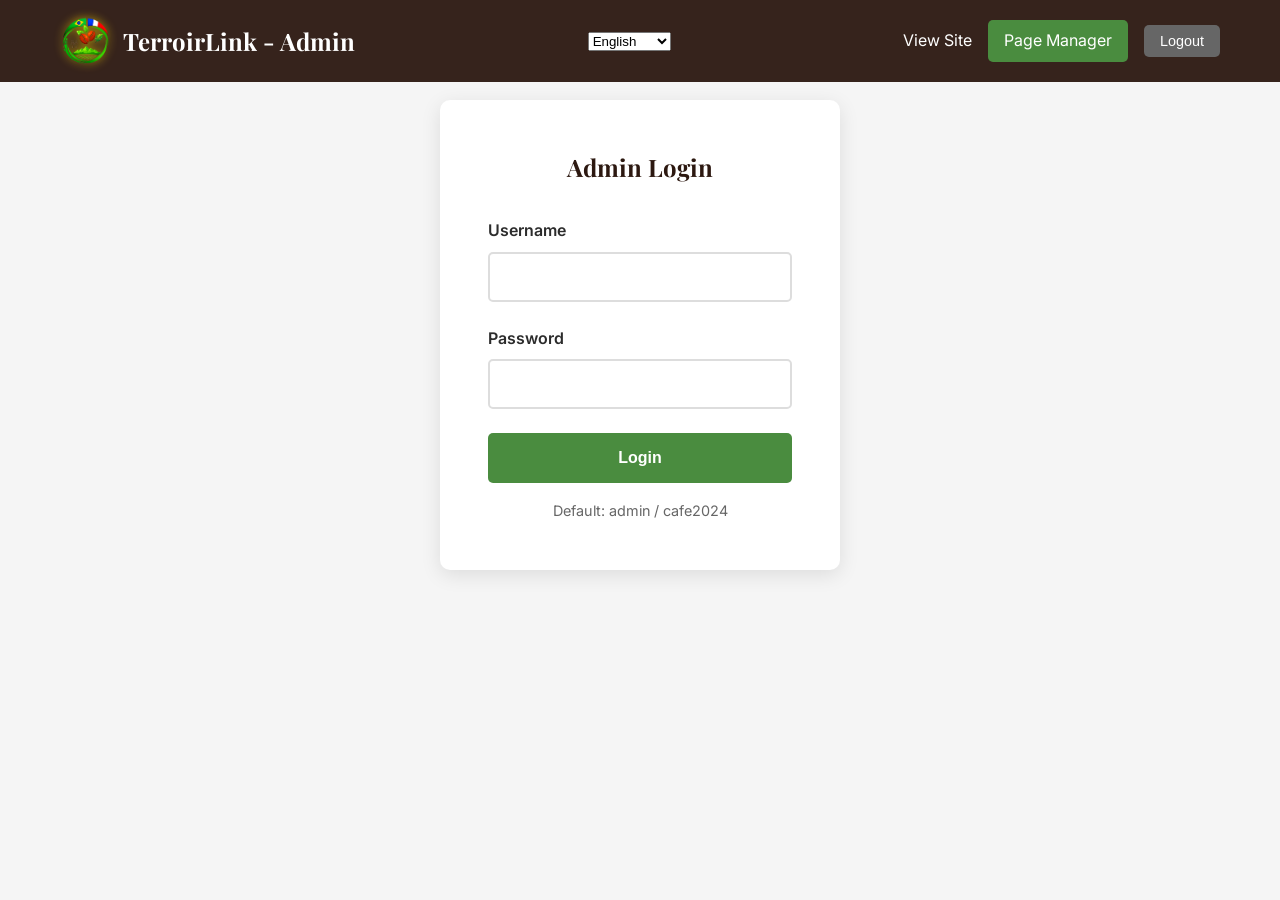
<file: admin-fr.html>
<!DOCTYPE html>
<html lang="fr">
<head>
    <meta charset="UTF-8">
    <meta name="viewport" content="width=device-width, initial-scale=1.0">
    <title>Panneau d'Administration - TerroirLink</title>
    <link rel="stylesheet" href="styles.css">
    <link rel="preconnect" href="https://fonts.googleapis.com">
    <link rel="preconnect" href="https://fonts.gstatic.com" crossorigin>
    <link href="https://fonts.googleapis.com/css2?family=Playfair+Display:wght@400;700&family=Inter:wght@300;400;500;600&display=swap" rel="stylesheet">
    <style>
        .admin-container {
            max-width: 1200px;
            margin: 0 auto;
            padding: 100px 20px 50px;
        }
        
        .admin-header {
            text-align: center;
            margin-bottom: 3rem;
        }
        
        .admin-header h1 {
            font-family: 'Playfair Display', serif;
            color: var(--coffee-dark);
            font-size: 2.5rem;
            margin-bottom: 1rem;
        }
        
        .admin-tabs {
            display: flex;
            gap: 1rem;
            margin-bottom: 2rem;
            border-bottom: 2px solid #ddd;
            flex-wrap: wrap;
        }
        
        .tab-btn {
            padding: 1rem 2rem;
            background: none;
            border: none;
            font-size: 1rem;
            font-weight: 600;
            color: var(--text-light);
            cursor: pointer;
            border-bottom: 3px solid transparent;
            transition: all 0.3s ease;
        }
        
        .tab-btn.active {
            color: var(--coffee-dark);
            border-bottom-color: var(--green-medium);
        }
        
        .tab-content {
            display: none;
            animation: fadeIn 0.5s ease;
        }
        
        .tab-content.active {
            display: block;
        }
        
        .admin-card {
            background: var(--white);
            padding: 2rem;
            border-radius: 10px;
            box-shadow: 0 5px 20px rgba(0,0,0,0.1);
            margin-bottom: 2rem;
        }
        
        .admin-card h3 {
            color: var(--coffee-dark);
            margin-bottom: 1.5rem;
            font-size: 1.5rem;
        }
        
        .form-group {
            margin-bottom: 1.5rem;
        }
        
        .form-group label {
            display: block;
            margin-bottom: 0.5rem;
            font-weight: 600;
            color: var(--text-dark);
        }
        
        .form-group input,
        .form-group textarea,
        .form-group select {
            width: 100%;
            padding: 0.8rem;
            border: 2px solid #ddd;
            border-radius: 5px;
            font-family: 'Inter', sans-serif;
            font-size: 1rem;
            transition: border-color 0.3s ease;
        }
        
        .form-group input:focus,
        .form-group textarea:focus,
        .form-group select:focus {
            outline: none;
            border-color: var(--green-medium);
        }
        
        .form-group textarea {
            min-height: 150px;
            resize: vertical;
        }
        
        .btn-primary {
            padding: 1rem 2rem;
            background: var(--green-medium);
            color: var(--white);
            border: none;
            border-radius: 5px;
            font-size: 1rem;
            font-weight: 600;
            cursor: pointer;
            transition: all 0.3s ease;
        }
        
        .btn-primary:hover {
            background: var(--green-dark);
            transform: translateY(-2px);
            box-shadow: 0 5px 15px rgba(0,0,0,0.2);
        }
        
        .btn-secondary {
            padding: 0.5rem 1rem;
            background: var(--text-light);
            color: var(--white);
            border: none;
            border-radius: 5px;
            font-size: 0.9rem;
            cursor: pointer;
            transition: all 0.3s ease;
        }
        
        .btn-danger {
            padding: 0.5rem 1rem;
            background: #dc3545;
            color: var(--white);
            border: none;
            border-radius: 5px;
            font-size: 0.9rem;
            cursor: pointer;
            transition: all 0.3s ease;
        }
        
        .btn-danger:hover {
            background: #c82333;
        }
        
        .menu-list,
        .news-list,
        .video-list {
            margin-top: 2rem;
        }
        
        .menu-item,
        .news-item,
        .video-item {
            background: var(--cream);
            padding: 1rem;
            border-radius: 5px;
            margin-bottom: 1rem;
            display: flex;
            justify-content: space-between;
            align-items: center;
            flex-wrap: wrap;
            gap: 1rem;
        }
        
        .menu-item-info,
        .news-item-info,
        .video-item-info {
            flex: 1;
        }
        
        .menu-item-actions,
        .news-item-actions,
        .video-item-actions {
            display: flex;
            gap: 0.5rem;
        }
        
        .login-container {
            max-width: 400px;
            margin: 100px auto;
            background: var(--white);
            padding: 3rem;
            border-radius: 10px;
            box-shadow: 0 5px 20px rgba(0,0,0,0.1);
        }
        
        .login-container h2 {
            text-align: center;
            color: var(--coffee-dark);
            margin-bottom: 2rem;
        }
        
        .success-message {
            background: #d4edda;
            color: #155724;
            padding: 1rem;
            border-radius: 5px;
            margin-bottom: 1rem;
            display: none;
        }
        
        .success-message.show {
            display: block;
            animation: fadeIn 0.5s ease;
        }
        
        @keyframes fadeIn {
            from { opacity: 0; }
            to { opacity: 1; }
        }
    </style>
</head>
<body>
    <!-- Navigation -->
    <nav class="navbar">
        <div class="nav-container">
            <div class="nav-logo">
                <img src="images/logo_final_colorful.png" alt="TerroirLink" class="logo-img logo-emphasis">
                <span>TerroirLink - Admin</span>
            </div>
            <div class="nav-language-switcher">
                <select id="language-select-admin" onchange="changeLanguageAdmin(this.value)">
                    <option value="en">English</option>
                    <option value="fr">Français</option>
                    <option value="pt">Português</option>
                </select>
            </div>
            <div style="display: flex; gap: 1rem; align-items: center;">
                <a href="index.html" style="color: var(--white); text-decoration: none;">View Site</a>
                <a href="page-manager.html" style="color: var(--white); text-decoration: none; background: var(--green-medium); padding: 0.5rem 1rem; border-radius: 5px;">Page Manager</a>
                <button class="btn-secondary" onclick="logout()" style="color: white;">Logout</button>
            </div>
        </div>
    </nav>

    <div class="admin-container" id="admin-content" style="display: none;">
            <div class="admin-header">
                <h1>Panneau d'Administration</h1>
                <p>Gérez le contenu de votre site web</p>
            </div>

        <div class="success-message" id="success-message"></div>

            <!-- Tabs -->
            <div class="admin-tabs">
                <button class="tab-btn active" onclick="switchTab('menus')">Menus</button>
                <button class="tab-btn" onclick="switchTab('news')">Actualités</button>
                <button class="tab-btn" onclick="switchTab('videos')">Vidéos</button>
                <button class="tab-btn" onclick="switchTab('images')">Images</button>
                <button class="tab-btn" onclick="switchTab('settings')">Paramètres</button>
            </div>

            <!-- Menus Tab -->
            <div id="menus-tab" class="tab-content active">
                <div class="admin-card">
                    <h3>Ajouter un Élément de Menu</h3>
                    <form id="menu-form">
                        <div class="form-group">
                            <label>Nom du Menu</label>
                            <input type="text" id="menu-name" required>
                        </div>
                        <div class="form-group">
                            <label>Lien (ex: #about)</label>
                            <input type="text" id="menu-link" required>
                        </div>
                        <div class="form-group">
                            <label>Ordre</label>
                            <input type="number" id="menu-order" value="0" min="0">
                        </div>
                        <button type="submit" class="btn-primary">Ajouter un Élément de Menu</button>
                    </form>
                </div>

                <div class="admin-card">
                    <h3>Menus Actuels</h3>
                    <div class="menu-list" id="menu-list">
                        <!-- Menu items will be loaded here -->
                    </div>
                </div>
            </div>

            <!-- News Tab -->
            <div id="news-tab" class="tab-content">
                <div class="admin-card">
                    <h3>Ajouter un Article d'Actualité</h3>
                    <form id="admin-news-form">
                        <div class="form-group">
                            <label>Titre</label>
                            <input type="text" id="admin-news-title" required>
                        </div>
                        <div class="form-group">
                            <label>Date</label>
                            <input type="date" id="admin-news-date" required>
                        </div>
                        <div class="form-group">
                            <label>Contenu</label>
                            <textarea id="admin-news-content" rows="5" required></textarea>
                        </div>
                        <button type="submit" class="btn-primary">Publier l'Actualité</button>
                    </form>
                </div>

                <div class="admin-card">
                    <h3>Actualités Publiées</h3>
                    <div class="news-list" id="admin-news-list">
                        <!-- News items will be loaded here -->
                    </div>
                </div>
            </div>

            <!-- Videos Tab -->
            <div id="videos-tab" class="tab-content">
                <div class="admin-card">
                    <h3>Ajouter une Vidéo</h3>
                    <form id="admin-video-form">
                        <div class="form-group">
                            <label>Titre</label>
                            <input type="text" id="admin-video-title" required>
                        </div>
                        <div class="form-group">
                            <label>URL Vidéo (YouTube, Vimeo, etc.)</label>
                            <input type="url" id="admin-video-url" required>
                        </div>
                        <div class="form-group">
                            <label>Description</label>
                            <textarea id="admin-video-desc" rows="3"></textarea>
                        </div>
                        <button type="submit" class="btn-primary">Ajouter une Vidéo</button>
                    </form>
                </div>

                <div class="admin-card">
                    <h3>Vidéos Ajoutées</h3>
                    <div class="video-list" id="admin-video-list">
                        <!-- Video items will be loaded here -->
                    </div>
                </div>
            </div>

        <!-- Images Tab -->
        <div id="images-tab" class="tab-content">
            <div class="admin-card">
                <h3>Upload Image</h3>
                <form id="image-form">
                    <div class="form-group">
                        <label>Image Name</label>
                        <input type="text" id="image-name" placeholder="e.g., hero-bg, team-photo" required>
                    </div>
                    <div class="form-group">
                        <label>Image File</label>
                        <input type="file" id="image-file" accept="image/*" required>
                    </div>
                    <div class="form-group">
                        <label>Category</label>
                        <select id="image-category">
                            <option value="logos">Logos</option>
                            <option value="banners">Banners</option>
                            <option value="team">Team Photos</option>
                            <option value="research">Research Images</option>
                            <option value="other">Other</option>
                        </select>
                    </div>
                    <button type="submit" class="btn-primary">Upload Image</button>
                </form>
                <p style="margin-top: 1rem; color: var(--text-light); font-size: 0.9rem;">
                    Note: For static hosting, save images to the /images folder manually or use Base64 encoding.
                </p>
            </div>

            <div class="admin-card">
                <h3>Image Gallery</h3>
                <div class="video-list" id="image-gallery">
                    <p>Images will be displayed here. Upload to /images folder and refresh.</p>
                </div>
            </div>
        </div>

        <!-- Settings Tab -->
        <div id="settings-tab" class="tab-content">
            <div class="admin-card">
                <h3>Site Settings</h3>
                <form id="settings-form">
                    <div class="form-group">
                        <label>Site Title</label>
                        <input type="text" id="setting-title" value="TerroirLink">
                    </div>
                    <div class="form-group">
                        <label>Subtitle</label>
                        <input type="text" id="setting-subtitle" value="Specialty Coffee, Sustainability & Innovation">
                    </div>
                    <div class="form-group">
                        <label>Contact Email</label>
                        <input type="email" id="setting-email" value="gustavo.bastos@ufv.br">
                    </div>
                    <div class="form-group">
                        <label>Footer Text</label>
                        <input type="text" id="setting-footer" value="Building sustainable coffee value chains through innovation and collaboration">
                    </div>
                    <button type="submit" class="btn-primary">Save Settings</button>
                </form>
            </div>

            <div class="admin-card">
                <h3>Change Password</h3>
                <form id="password-form">
                    <div class="form-group">
                        <label>Current Password</label>
                        <input type="password" id="current-password">
                    </div>
                    <div class="form-group">
                        <label>New Password</label>
                        <input type="password" id="new-password">
                    </div>
                    <div class="form-group">
                        <label>Confirm New Password</label>
                        <input type="password" id="confirm-password">
                    </div>
                    <button type="submit" class="btn-primary">Change Password</button>
                </form>
            </div>
        </div>
    </div>

    <!-- Login Form -->
    <div class="login-container" id="login-container">
        <h2>Admin Login</h2>
        <form id="login-form">
            <div class="form-group">
                <label>Username</label>
                <input type="text" id="username" required>
            </div>
            <div class="form-group">
                <label>Password</label>
                <input type="password" id="password" required>
            </div>
            <button type="submit" class="btn-primary" style="width: 100%;">Login</button>
        </form>
        <p style="text-align: center; margin-top: 1rem; color: var(--text-light); font-size: 0.9rem;">
            Default: admin / cafe2024
        </p>
    </div>

    <script>
        // Login functionality
        const DEFAULT_USER = 'admin';
        const DEFAULT_PASS = 'cafe2024';

        // Check if already logged in
        if (localStorage.getItem('cafe-mrm-admin-logged-in') === 'true') {
            showAdminPanel();
        }

        document.getElementById('login-form').addEventListener('submit', function(e) {
            e.preventDefault();
            const username = document.getElementById('username').value;
            const password = document.getElementById('password').value;

            if (username === DEFAULT_USER && password === DEFAULT_PASS) {
                localStorage.setItem('cafe-mrm-admin-logged-in', 'true');
                showAdminPanel();
                showMessage('Login successful!');
            } else {
                alert('Invalid credentials. Try admin / cafe2024');
            }
        });

        function logout() {
            localStorage.removeItem('cafe-mrm-admin-logged-in');
            document.getElementById('login-container').style.display = 'block';
            document.getElementById('admin-content').style.display = 'none';
            showMessage('Logged out successfully!');
        }

        function showAdminPanel() {
            document.getElementById('login-container').style.display = 'none';
            document.getElementById('admin-content').style.display = 'block';
            loadAllData();
        }

        // Tab switching
        function switchTab(tabName) {
            // Update buttons
            document.querySelectorAll('.tab-btn').forEach(function(btn) {
                btn.classList.remove('active');
            });
            event.target.classList.add('active');

            // Update content
            document.querySelectorAll('.tab-content').forEach(function(content) {
                content.classList.remove('active');
            });
            document.getElementById(tabName + '-tab').classList.add('active');
        }

        // Menu management
        document.getElementById('menu-form').addEventListener('submit', function(e) {
            e.preventDefault();
            
            const menuItem = {
                name: document.getElementById('menu-name').value,
                link: document.getElementById('menu-link').value,
                order: parseInt(document.getElementById('menu-order').value)
            };

            saveMenuItem(menuItem);
            addMenuItemToPage(menuItem);
            this.reset();
            showMessage('Menu item added successfully!');
        });

        // News management
        document.getElementById('admin-news-form').addEventListener('submit', function(e) {
            e.preventDefault();
            
            const newsItem = {
                title: document.getElementById('admin-news-title').value,
                date: formatDate(document.getElementById('admin-news-date').value),
                content: document.getElementById('admin-news-content').value,
                fulldate: document.getElementById('admin-news-date').value
            };

            saveNews(newsItem);
            addAdminNewsItem(newsItem);
            this.reset();
            showMessage('News article published successfully!');
        });

        // Video management
        document.getElementById('admin-video-form').addEventListener('submit', function(e) {
            e.preventDefault();
            
            const videoItem = {
                title: document.getElementById('admin-video-title').value,
                url: document.getElementById('admin-video-url').value,
                desc: document.getElementById('admin-video-desc').value
            };

            saveVideo(videoItem);
            addAdminVideoItem(videoItem);
            this.reset();
            showMessage('Video added successfully!');
        });

        // Settings management
        document.getElementById('settings-form').addEventListener('submit', function(e) {
            e.preventDefault();
            
            const settings = {
                title: document.getElementById('setting-title').value,
                subtitle: document.getElementById('setting-subtitle').value,
                email: document.getElementById('setting-email').value,
                footer: document.getElementById('setting-footer').value
            };

            localStorage.setItem('cafe-mrm-settings', JSON.stringify(settings));
            showMessage('Settings saved successfully!');
        });

        // Password change
        document.getElementById('password-form').addEventListener('submit', function(e) {
            e.preventDefault();
            
            const current = document.getElementById('current-password').value;
            const newPass = document.getElementById('new-password').value;
            const confirm = document.getElementById('confirm-password').value;

            if (current !== DEFAULT_PASS) {
                alert('Current password is incorrect.');
                return;
            }

            if (newPass !== confirm) {
                alert('New passwords do not match.');
                return;
            }

            // In a real app, you'd save this securely to a backend
            alert('Password change functionality requires backend integration. For now, use: admin / cafe2024');
            this.reset();
        });

        // Save functions
        function saveMenuItem(item) {
            let menus = JSON.parse(localStorage.getItem('cafe-mrm-menus') || '[]');
            menus.push(item);
            menus.sort(function(a, b) { return a.order - b.order; });
            localStorage.setItem('cafe-mrm-menus', JSON.stringify(menus));
        }

        function saveNews(item) {
            let news = JSON.parse(localStorage.getItem('cafe-mrm-news') || '[]');
            news.unshift(item);
            localStorage.setItem('cafe-mrm-news', JSON.stringify(news));
        }

        function saveVideo(item) {
            let videos = JSON.parse(localStorage.getItem('cafe-mrm-videos') || '[]');
            videos.unshift(item);
            localStorage.setItem('cafe-mrm-videos', JSON.stringify(videos));
        }

        // Load functions
        function loadAllData() {
            loadMenus();
            loadAdminNews();
            loadAdminVideos();
            loadSettings();
        }

        function loadMenus() {
            const menus = JSON.parse(localStorage.getItem('cafe-mrm-menus') || '[]');
            menus.forEach(function(item) {
                addMenuItemToPage(item);
            });
        }

        function loadAdminNews() {
            const news = JSON.parse(localStorage.getItem('cafe-mrm-news') || '[]');
            news.forEach(function(item) {
                addAdminNewsItem(item);
            });
        }

        function loadAdminVideos() {
            const videos = JSON.parse(localStorage.getItem('cafe-mrm-videos') || '[]');
            videos.forEach(function(item) {
                addAdminVideoItem(item);
            });
        }

        function loadSettings() {
            const settings = JSON.parse(localStorage.getItem('cafe-mrm-settings') || '{}');
            if (settings.title) {
                document.getElementById('setting-title').value = settings.title;
                document.getElementById('setting-subtitle').value = settings.subtitle || '';
                document.getElementById('setting-email').value = settings.email || '';
                document.getElementById('setting-footer').value = settings.footer || '';
            }
        }

        // Add to page functions
        function addMenuItemToPage(item) {
            const container = document.getElementById('menu-list');
            const div = document.createElement('div');
            div.className = 'menu-item';
            div.innerHTML = `
                <div class="menu-item-info">
                    <strong>${item.name}</strong> → ${item.link} (Order: ${item.order})
                </div>
                <div class="menu-item-actions">
                    <button class="btn-danger" onclick="deleteMenuItem(this)">Delete</button>
                </div>
            `;
            container.appendChild(div);
        }

        function addAdminNewsItem(item) {
            const container = document.getElementById('admin-news-list');
            const div = document.createElement('div');
            div.className = 'news-item';
            div.innerHTML = `
                <div class="news-item-info">
                    <strong>${item.title}</strong><br>
                    <small>${item.date}</small><br>
                    <small>${item.content.substring(0, 100)}...</small>
                </div>
                <div class="news-item-actions">
                    <button class="btn-danger" onclick="deleteNewsItem(this)">Delete</button>
                </div>
            `;
            container.appendChild(div);
        }

        function addAdminVideoItem(item) {
            const container = document.getElementById('admin-video-list');
            const div = document.createElement('div');
            div.className = 'video-item';
            div.innerHTML = `
                <div class="video-item-info">
                    <strong>${item.title}</strong><br>
                    <small>${item.url}</small><br>
                    <small>${item.desc}</small>
                </div>
                <div class="video-item-actions">
                    <button class="btn-danger" onclick="deleteVideoItem(this)">Delete</button>
                </div>
            `;
            container.appendChild(div);
        }

        // Delete functions
        function deleteMenuItem(button) {
            if (confirm('Delete this menu item?')) {
                button.parentElement.parentElement.remove();
                // Note: In production, also remove from localStorage
            }
        }

        function deleteNewsItem(button) {
            if (confirm('Delete this news article?')) {
                button.parentElement.parentElement.remove();
            }
        }

        function deleteVideoItem(button) {
            if (confirm('Delete this video?')) {
                button.parentElement.parentElement.remove();
            }
        }

        // Utility functions
        function formatDate(dateString) {
            const date = new Date(dateString);
            const options = { year: 'numeric', month: 'long', day: 'numeric' };
            return date.toLocaleDateString('en-US', options);
        }

        function showMessage(msg) {
            const msgDiv = document.getElementById('success-message');
            msgDiv.textContent = msg;
            msgDiv.classList.add('show');
            setTimeout(function() {
                msgDiv.classList.remove('show');
            }, 3000);
        }

        // Image upload (simulated)
        document.getElementById('image-form').addEventListener('submit', function(e) {
            e.preventDefault();
            showMessage('Image upload requires server-side handling. Please upload to /images folder manually.');
            this.reset();
        });

        // Language switching for admin panel
        function changeLanguageAdmin(lang) {
            // Map language codes to file names
            const langMap = {
                'en': 'admin.html',
                'fr': 'admin-fr.html',
                'pt': 'admin-pt.html'
            };
            
            const targetFile = langMap[lang] || 'admin.html';
            
            // If we're already on the correct page, do nothing
            if (window.location.pathname.endsWith(targetFile)) {
                return;
            }
            
            // Redirect to the language-specific page
            window.location.href = targetFile;
            
            // Save preference
            localStorage.setItem('preferred-language', lang);
        }

        // Initialize language on admin panel load
        function initLanguageAdmin() {
            const savedLang = localStorage.getItem('preferred-language') || 'en';
            
            // If language select exists, set its value and add event listener
            const langSelect = document.getElementById('language-select-admin');
            if (langSelect) {
                langSelect.value = savedLang;
                langSelect.addEventListener('change', function() {
                    changeLanguageAdmin(this.value);
                });
            }
        }

        // Call initLanguageAdmin when DOM is loaded
        document.addEventListener('DOMContentLoaded', initLanguageAdmin);
    </script>
</body>
</html>
</file>
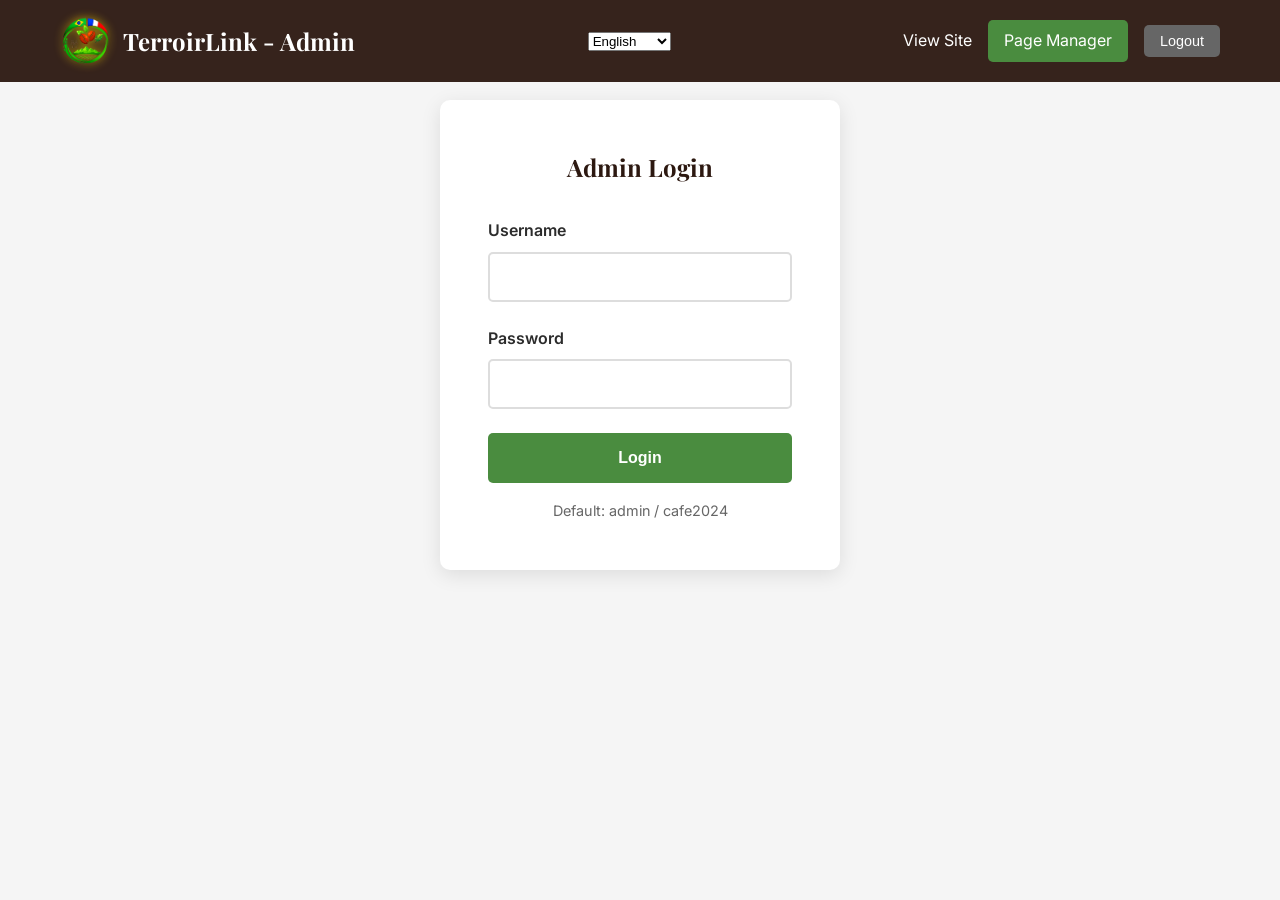
<file: admin-pt.html>
<!DOCTYPE html>
<html lang="pt-br">
<head>
    <meta charset="UTF-8">
    <meta name="viewport" content="width=device-width, initial-scale=1.0">
    <title>Painel Administrativo - TerroirLink</title>
    <link rel="stylesheet" href="styles.css">
    <link rel="preconnect" href="https://fonts.googleapis.com">
    <link rel="preconnect" href="https://fonts.gstatic.com" crossorigin>
    <link href="https://fonts.googleapis.com/css2?family=Playfair+Display:wght@400;700&family=Inter:wght@300;400;500;600&display=swap" rel="stylesheet">
    <style>
        .admin-container {
            max-width: 1200px;
            margin: 0 auto;
            padding: 100px 20px 50px;
        }
        
        .admin-header {
            text-align: center;
            margin-bottom: 3rem;
        }
        
        .admin-header h1 {
            font-family: 'Playfair Display', serif;
            color: var(--coffee-dark);
            font-size: 2.5rem;
            margin-bottom: 1rem;
        }
        
        .admin-tabs {
            display: flex;
            gap: 1rem;
            margin-bottom: 2rem;
            border-bottom: 2px solid #ddd;
            flex-wrap: wrap;
        }
        
        .tab-btn {
            padding: 1rem 2rem;
            background: none;
            border: none;
            font-size: 1rem;
            font-weight: 600;
            color: var(--text-light);
            cursor: pointer;
            border-bottom: 3px solid transparent;
            transition: all 0.3s ease;
        }
        
        .tab-btn.active {
            color: var(--coffee-dark);
            border-bottom-color: var(--green-medium);
        }
        
        .tab-content {
            display: none;
            animation: fadeIn 0.5s ease;
        }
        
        .tab-content.active {
            display: block;
        }
        
        .admin-card {
            background: var(--white);
            padding: 2rem;
            border-radius: 10px;
            box-shadow: 0 5px 20px rgba(0,0,0,0.1);
            margin-bottom: 2rem;
        }
        
        .admin-card h3 {
            color: var(--coffee-dark);
            margin-bottom: 1.5rem;
            font-size: 1.5rem;
        }
        
        .form-group {
            margin-bottom: 1.5rem;
        }
        
        .form-group label {
            display: block;
            margin-bottom: 0.5rem;
            font-weight: 600;
            color: var(--text-dark);
        }
        
        .form-group input,
        .form-group textarea,
        .form-group select {
            width: 100%;
            padding: 0.8rem;
            border: 2px solid #ddd;
            border-radius: 5px;
            font-family: 'Inter', sans-serif;
            font-size: 1rem;
            transition: border-color 0.3s ease;
        }
        
        .form-group input:focus,
        .form-group textarea:focus,
        .form-group select:focus {
            outline: none;
            border-color: var(--green-medium);
        }
        
        .form-group textarea {
            min-height: 150px;
            resize: vertical;
        }
        
        .btn-primary {
            padding: 1rem 2rem;
            background: var(--green-medium);
            color: var(--white);
            border: none;
            border-radius: 5px;
            font-size: 1rem;
            font-weight: 600;
            cursor: pointer;
            transition: all 0.3s ease;
        }
        
        .btn-primary:hover {
            background: var(--green-dark);
            transform: translateY(-2px);
            box-shadow: 0 5px 15px rgba(0,0,0,0.2);
        }
        
        .btn-secondary {
            padding: 0.5rem 1rem;
            background: var(--text-light);
            color: var(--white);
            border: none;
            border-radius: 5px;
            font-size: 0.9rem;
            cursor: pointer;
            transition: all 0.3s ease;
        }
        
        .btn-danger {
            padding: 0.5rem 1rem;
            background: #dc3545;
            color: var(--white);
            border: none;
            border-radius: 5px;
            font-size: 0.9rem;
            cursor: pointer;
            transition: all 0.3s ease;
        }
        
        .btn-danger:hover {
            background: #c82333;
        }
        
        .menu-list,
        .news-list,
        .video-list {
            margin-top: 2rem;
        }
        
        .menu-item,
        .news-item,
        .video-item {
            background: var(--cream);
            padding: 1rem;
            border-radius: 5px;
            margin-bottom: 1rem;
            display: flex;
            justify-content: space-between;
            align-items: center;
            flex-wrap: wrap;
            gap: 1rem;
        }
        
        .menu-item-info,
        .news-item-info,
        .video-item-info {
            flex: 1;
        }
        
        .menu-item-actions,
        .news-item-actions,
        .video-item-actions {
            display: flex;
            gap: 0.5rem;
        }
        
        .login-container {
            max-width: 400px;
            margin: 100px auto;
            background: var(--white);
            padding: 3rem;
            border-radius: 10px;
            box-shadow: 0 5px 20px rgba(0,0,0,0.1);
        }
        
        .login-container h2 {
            text-align: center;
            color: var(--coffee-dark);
            margin-bottom: 2rem;
        }
        
        .success-message {
            background: #d4edda;
            color: #155724;
            padding: 1rem;
            border-radius: 5px;
            margin-bottom: 1rem;
            display: none;
        }
        
        .success-message.show {
            display: block;
            animation: fadeIn 0.5s ease;
        }
        
        @keyframes fadeIn {
            from { opacity: 0; }
            to { opacity: 1; }
        }
    </style>
</head>
<body>
    <!-- Navigation -->
    <nav class="navbar">
        <div class="nav-container">
            <div class="nav-logo">
                <img src="images/logo_final_colorful.png" alt="TerroirLink" class="logo-img logo-emphasis">
                <span>TerroirLink - Admin</span>
            </div>
            <div class="nav-language-switcher">
                <select id="language-select-admin" onchange="changeLanguageAdmin(this.value)">
                    <option value="en">English</option>
                    <option value="fr">Français</option>
                    <option value="pt">Português</option>
                </select>
            </div>
            <div style="display: flex; gap: 1rem; align-items: center;">
                <a href="index.html" style="color: var(--white); text-decoration: none;">View Site</a>
                <a href="page-manager.html" style="color: var(--white); text-decoration: none; background: var(--green-medium); padding: 0.5rem 1rem; border-radius: 5px;">Page Manager</a>
                <button class="btn-secondary" onclick="logout()" style="color: white;">Logout</button>
            </div>
        </div>
    </nav>

    <div class="admin-container" id="admin-content" style="display: none;">
            <div class="admin-header">
                <h1>Painel Administrativo</h1>
                <p>Gerencie o conteúdo do seu site</p>
            </div>

        <div class="success-message" id="success-message"></div>

            <!-- Tabs -->
            <div class="admin-tabs">
                <button class="tab-btn active" onclick="switchTab('menus')">Menus</button>
                <button class="tab-btn" onclick="switchTab('news')">Notícias</button>
                <button class="tab-btn" onclick="switchTab('videos')">Vídeos</button>
                <button class="tab-btn" onclick="switchTab('images')">Imagens</button>
                <button class="tab-btn" onclick="switchTab('settings')">Configurações</button>
            </div>

        <!-- Menus Tab -->
        <div id="menus-tab" class="tab-content active">
            <div class="admin-card">
                <h3>Add Menu Item</h3>
                <form id="menu-form">
                    <div class="form-group">
                        <label>Menu Name</label>
                        <input type="text" id="menu-name" required>
                    </div>
                    <div class="form-group">
                        <label>Link (e.g., #about)</label>
                        <input type="text" id="menu-link" required>
                    </div>
                    <div class="form-group">
                        <label>Order</label>
                        <input type="number" id="menu-order" value="0" min="0">
                    </div>
                    <button type="submit" class="btn-primary">Add Menu Item</button>
                </form>
            </div>

            <div class="admin-card">
                <h3>Current Menus</h3>
                <div class="menu-list" id="menu-list">
                    <!-- Menu items will be loaded here -->
                </div>
            </div>
        </div>

        <!-- News Tab -->
        <div id="news-tab" class="tab-content">
            <div class="admin-card">
                <h3>Add News Article</h3>
                <form id="admin-news-form">
                    <div class="form-group">
                        <label>Title</label>
                        <input type="text" id="admin-news-title" required>
                    </div>
                    <div class="form-group">
                        <label>Date</label>
                        <input type="date" id="admin-news-date" required>
                    </div>
                    <div class="form-group">
                        <label>Content</label>
                        <textarea id="admin-news-content" rows="5" required></textarea>
                    </div>
                    <button type="submit" class="btn-primary">Publish News</button>
                </form>
            </div>

            <div class="admin-card">
                <h3>Published News</h3>
                <div class="news-list" id="admin-news-list">
                    <!-- News items will be loaded here -->
                </div>
            </div>
        </div>

        <!-- Videos Tab -->
        <div id="videos-tab" class="tab-content">
            <div class="admin-card">
                <h3>Add Video</h3>
                <form id="admin-video-form">
                    <div class="form-group">
                        <label>Title</label>
                        <input type="text" id="admin-video-title" required>
                    </div>
                    <div class="form-group">
                        <label>Video URL (YouTube, Vimeo, etc.)</label>
                        <input type="url" id="admin-video-url" required>
                    </div>
                    <div class="form-group">
                        <label>Description</label>
                        <textarea id="admin-video-desc" rows="3"></textarea>
                    </div>
                    <button type="submit" class="btn-primary">Add Video</button>
                </form>
            </div>

            <div class="admin-card">
                <h3>Added Videos</h3>
                <div class="video-list" id="admin-video-list">
                    <!-- Video items will be loaded here -->
                </div>
            </div>
        </div>

        <!-- Images Tab -->
        <div id="images-tab" class="tab-content">
            <div class="admin-card">
                <h3>Upload Image</h3>
                <form id="image-form">
                    <div class="form-group">
                        <label>Image Name</label>
                        <input type="text" id="image-name" placeholder="e.g., hero-bg, team-photo" required>
                    </div>
                    <div class="form-group">
                        <label>Image File</label>
                        <input type="file" id="image-file" accept="image/*" required>
                    </div>
                    <div class="form-group">
                        <label>Category</label>
                        <select id="image-category">
                            <option value="logos">Logos</option>
                            <option value="banners">Banners</option>
                            <option value="team">Team Photos</option>
                            <option value="research">Research Images</option>
                            <option value="other">Other</option>
                        </select>
                    </div>
                    <button type="submit" class="btn-primary">Upload Image</button>
                </form>
                <p style="margin-top: 1rem; color: var(--text-light); font-size: 0.9rem;">
                    Note: For static hosting, save images to the /images folder manually or use Base64 encoding.
                </p>
            </div>

            <div class="admin-card">
                <h3>Image Gallery</h3>
                <div class="video-list" id="image-gallery">
                    <p>Images will be displayed here. Upload to /images folder and refresh.</p>
                </div>
            </div>
        </div>

        <!-- Settings Tab -->
        <div id="settings-tab" class="tab-content">
            <div class="admin-card">
                <h3>Site Settings</h3>
                <form id="settings-form">
                    <div class="form-group">
                        <label>Site Title</label>
                        <input type="text" id="setting-title" value="TerroirLink">
                    </div>
                    <div class="form-group">
                        <label>Subtitle</label>
                        <input type="text" id="setting-subtitle" value="Specialty Coffee, Sustainability & Innovation">
                    </div>
                    <div class="form-group">
                        <label>Contact Email</label>
                        <input type="email" id="setting-email" value="gustavo.bastos@ufv.br">
                    </div>
                    <div class="form-group">
                        <label>Footer Text</label>
                        <input type="text" id="setting-footer" value="Building sustainable coffee value chains through innovation and collaboration">
                    </div>
                    <button type="submit" class="btn-primary">Save Settings</button>
                </form>
            </div>

            <div class="admin-card">
                <h3>Change Password</h3>
                <form id="password-form">
                    <div class="form-group">
                        <label>Current Password</label>
                        <input type="password" id="current-password">
                    </div>
                    <div class="form-group">
                        <label>New Password</label>
                        <input type="password" id="new-password">
                    </div>
                    <div class="form-group">
                        <label>Confirm New Password</label>
                        <input type="password" id="confirm-password">
                    </div>
                    <button type="submit" class="btn-primary">Change Password</button>
                </form>
            </div>
        </div>
    </div>

    <!-- Login Form -->
    <div class="login-container" id="login-container">
        <h2>Admin Login</h2>
        <form id="login-form">
            <div class="form-group">
                <label>Username</label>
                <input type="text" id="username" required>
            </div>
            <div class="form-group">
                <label>Password</label>
                <input type="password" id="password" required>
            </div>
            <button type="submit" class="btn-primary" style="width: 100%;">Login</button>
        </form>
        <p style="text-align: center; margin-top: 1rem; color: var(--text-light); font-size: 0.9rem;">
            Default: admin / cafe2024
        </p>
    </div>

    <script>
        // Login functionality
        const DEFAULT_USER = 'admin';
        const DEFAULT_PASS = 'cafe2024';

        // Check if already logged in
        if (localStorage.getItem('cafe-mrm-admin-logged-in') === 'true') {
            showAdminPanel();
        }

        document.getElementById('login-form').addEventListener('submit', function(e) {
            e.preventDefault();
            const username = document.getElementById('username').value;
            const password = document.getElementById('password').value;

            if (username === DEFAULT_USER && password === DEFAULT_PASS) {
                localStorage.setItem('cafe-mrm-admin-logged-in', 'true');
                showAdminPanel();
                showMessage('Login successful!');
            } else {
                alert('Invalid credentials. Try admin / cafe2024');
            }
        });

        function logout() {
            localStorage.removeItem('cafe-mrm-admin-logged-in');
            document.getElementById('login-container').style.display = 'block';
            document.getElementById('admin-content').style.display = 'none';
            showMessage('Logged out successfully!');
        }

        function showAdminPanel() {
            document.getElementById('login-container').style.display = 'none';
            document.getElementById('admin-content').style.display = 'block';
            loadAllData();
        }

        // Tab switching
        function switchTab(tabName) {
            // Update buttons
            document.querySelectorAll('.tab-btn').forEach(function(btn) {
                btn.classList.remove('active');
            });
            event.target.classList.add('active');

            // Update content
            document.querySelectorAll('.tab-content').forEach(function(content) {
                content.classList.remove('active');
            });
            document.getElementById(tabName + '-tab').classList.add('active');
        }

        // Menu management
        document.getElementById('menu-form').addEventListener('submit', function(e) {
            e.preventDefault();
            
            const menuItem = {
                name: document.getElementById('menu-name').value,
                link: document.getElementById('menu-link').value,
                order: parseInt(document.getElementById('menu-order').value)
            };

            saveMenuItem(menuItem);
            addMenuItemToPage(menuItem);
            this.reset();
            showMessage('Menu item added successfully!');
        });

        // News management
        document.getElementById('admin-news-form').addEventListener('submit', function(e) {
            e.preventDefault();
            
            const newsItem = {
                title: document.getElementById('admin-news-title').value,
                date: formatDate(document.getElementById('admin-news-date').value),
                content: document.getElementById('admin-news-content').value,
                fulldate: document.getElementById('admin-news-date').value
            };

            saveNews(newsItem);
            addAdminNewsItem(newsItem);
            this.reset();
            showMessage('News article published successfully!');
        });

        // Video management
        document.getElementById('admin-video-form').addEventListener('submit', function(e) {
            e.preventDefault();
            
            const videoItem = {
                title: document.getElementById('admin-video-title').value,
                url: document.getElementById('admin-video-url').value,
                desc: document.getElementById('admin-video-desc').value
            };

            saveVideo(videoItem);
            addAdminVideoItem(videoItem);
            this.reset();
            showMessage('Video added successfully!');
        });

        // Settings management
        document.getElementById('settings-form').addEventListener('submit', function(e) {
            e.preventDefault();
            
            const settings = {
                title: document.getElementById('setting-title').value,
                subtitle: document.getElementById('setting-subtitle').value,
                email: document.getElementById('setting-email').value,
                footer: document.getElementById('setting-footer').value
            };

            localStorage.setItem('cafe-mrm-settings', JSON.stringify(settings));
            showMessage('Settings saved successfully!');
        });

        // Password change
        document.getElementById('password-form').addEventListener('submit', function(e) {
            e.preventDefault();
            
            const current = document.getElementById('current-password').value;
            const newPass = document.getElementById('new-password').value;
            const confirm = document.getElementById('confirm-password').value;

            if (current !== DEFAULT_PASS) {
                alert('Current password is incorrect.');
                return;
            }

            if (newPass !== confirm) {
                alert('New passwords do not match.');
                return;
            }

            // In a real app, you'd save this securely to a backend
            alert('Password change functionality requires backend integration. For now, use: admin / cafe2024');
            this.reset();
        });

        // Save functions
        function saveMenuItem(item) {
            let menus = JSON.parse(localStorage.getItem('cafe-mrm-menus') || '[]');
            menus.push(item);
            menus.sort(function(a, b) { return a.order - b.order; });
            localStorage.setItem('cafe-mrm-menus', JSON.stringify(menus));
        }

        function saveNews(item) {
            let news = JSON.parse(localStorage.getItem('cafe-mrm-news') || '[]');
            news.unshift(item);
            localStorage.setItem('cafe-mrm-news', JSON.stringify(news));
        }

        function saveVideo(item) {
            let videos = JSON.parse(localStorage.getItem('cafe-mrm-videos') || '[]');
            videos.unshift(item);
            localStorage.setItem('cafe-mrm-videos', JSON.stringify(videos));
        }

        // Load functions
        function loadAllData() {
            loadMenus();
            loadAdminNews();
            loadAdminVideos();
            loadSettings();
        }

        function loadMenus() {
            const menus = JSON.parse(localStorage.getItem('cafe-mrm-menus') || '[]');
            menus.forEach(function(item) {
                addMenuItemToPage(item);
            });
        }

        function loadAdminNews() {
            const news = JSON.parse(localStorage.getItem('cafe-mrm-news') || '[]');
            news.forEach(function(item) {
                addAdminNewsItem(item);
            });
        }

        function loadAdminVideos() {
            const videos = JSON.parse(localStorage.getItem('cafe-mrm-videos') || '[]');
            videos.forEach(function(item) {
                addAdminVideoItem(item);
            });
        }

        function loadSettings() {
            const settings = JSON.parse(localStorage.getItem('cafe-mrm-settings') || '{}');
            if (settings.title) {
                document.getElementById('setting-title').value = settings.title;
                document.getElementById('setting-subtitle').value = settings.subtitle || '';
                document.getElementById('setting-email').value = settings.email || '';
                document.getElementById('setting-footer').value = settings.footer || '';
            }
        }

        // Add to page functions
        function addMenuItemToPage(item) {
            const container = document.getElementById('menu-list');
            const div = document.createElement('div');
            div.className = 'menu-item';
            div.innerHTML = `
                <div class="menu-item-info">
                    <strong>${item.name}</strong> → ${item.link} (Order: ${item.order})
                </div>
                <div class="menu-item-actions">
                    <button class="btn-danger" onclick="deleteMenuItem(this)">Delete</button>
                </div>
            `;
            container.appendChild(div);
        }

        function addAdminNewsItem(item) {
            const container = document.getElementById('admin-news-list');
            const div = document.createElement('div');
            div.className = 'news-item';
            div.innerHTML = `
                <div class="news-item-info">
                    <strong>${item.title}</strong><br>
                    <small>${item.date}</small><br>
                    <small>${item.content.substring(0, 100)}...</small>
                </div>
                <div class="news-item-actions">
                    <button class="btn-danger" onclick="deleteNewsItem(this)">Delete</button>
                </div>
            `;
            container.appendChild(div);
        }

        function addAdminVideoItem(item) {
            const container = document.getElementById('admin-video-list');
            const div = document.createElement('div');
            div.className = 'video-item';
            div.innerHTML = `
                <div class="video-item-info">
                    <strong>${item.title}</strong><br>
                    <small>${item.url}</small><br>
                    <small>${item.desc}</small>
                </div>
                <div class="video-item-actions">
                    <button class="btn-danger" onclick="deleteVideoItem(this)">Delete</button>
                </div>
            `;
            container.appendChild(div);
        }

        // Delete functions
        function deleteMenuItem(button) {
            if (confirm('Delete this menu item?')) {
                button.parentElement.parentElement.remove();
                // Note: In production, also remove from localStorage
            }
        }

        function deleteNewsItem(button) {
            if (confirm('Delete this news article?')) {
                button.parentElement.parentElement.remove();
            }
        }

        function deleteVideoItem(button) {
            if (confirm('Delete this video?')) {
                button.parentElement.parentElement.remove();
            }
        }

        // Utility functions
        function formatDate(dateString) {
            const date = new Date(dateString);
            const options = { year: 'numeric', month: 'long', day: 'numeric' };
            return date.toLocaleDateString('en-US', options);
        }

        function showMessage(msg) {
            const msgDiv = document.getElementById('success-message');
            msgDiv.textContent = msg;
            msgDiv.classList.add('show');
            setTimeout(function() {
                msgDiv.classList.remove('show');
            }, 3000);
        }

        // Image upload (simulated)
        document.getElementById('image-form').addEventListener('submit', function(e) {
            e.preventDefault();
            showMessage('Image upload requires server-side handling. Please upload to /images folder manually.');
            this.reset();
        });

        // Language switching for admin panel
        function changeLanguageAdmin(lang) {
            // Map language codes to file names
            const langMap = {
                'en': 'admin.html',
                'fr': 'admin-fr.html',
                'pt': 'admin-pt.html'
            };
            
            const targetFile = langMap[lang] || 'admin.html';
            
            // If we're already on the correct page, do nothing
            if (window.location.pathname.endsWith(targetFile)) {
                return;
            }
            
            // Redirect to the language-specific page
            window.location.href = targetFile;
            
            // Save preference
            localStorage.setItem('preferred-language', lang);
        }

        // Initialize language on admin panel load
        function initLanguageAdmin() {
            const savedLang = localStorage.getItem('preferred-language') || 'en';
            
            // If language select exists, set its value and add event listener
            const langSelect = document.getElementById('language-select-admin');
            if (langSelect) {
                langSelect.value = savedLang;
                langSelect.addEventListener('change', function() {
                    changeLanguageAdmin(this.value);
                });
            }
        }

        // Call initLanguageAdmin when DOM is loaded
        document.addEventListener('DOMContentLoaded', initLanguageAdmin);
    </script>
</body>
</html>
</file>
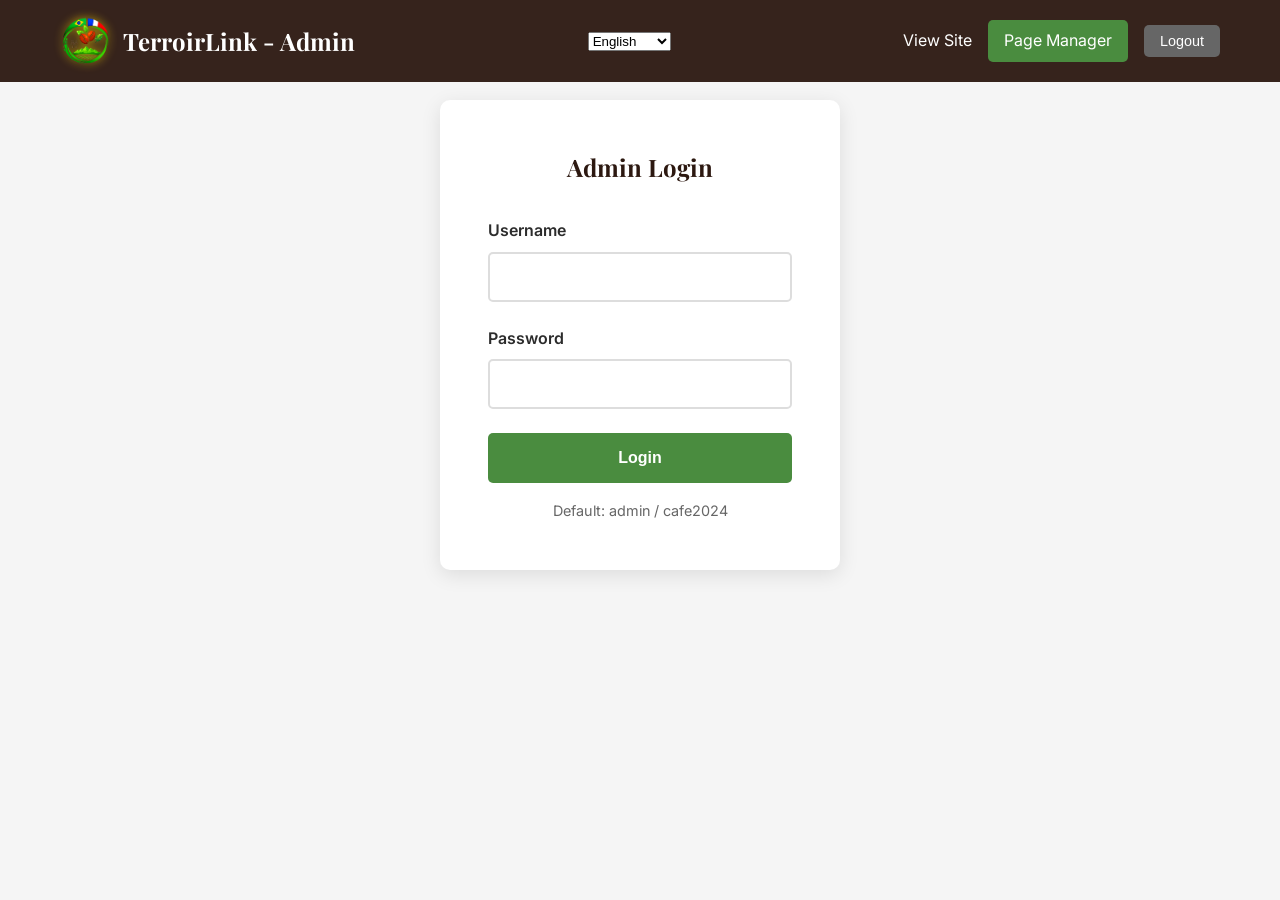
<file: admin.html>
<!DOCTYPE html>
<html lang="en">
<head>
    <meta charset="UTF-8">
    <meta name="viewport" content="width=device-width, initial-scale=1.0">
    <title>Admin Panel - TerroirLink</title>
    <link rel="stylesheet" href="styles.css">
    <link rel="preconnect" href="https://fonts.googleapis.com">
    <link rel="preconnect" href="https://fonts.gstatic.com" crossorigin>
    <link href="https://fonts.googleapis.com/css2?family=Playfair+Display:wght@400;700&family=Inter:wght@300;400;500;600&display=swap" rel="stylesheet">
    <style>
        .admin-container {
            max-width: 1200px;
            margin: 0 auto;
            padding: 100px 20px 50px;
        }
        
        .admin-header {
            text-align: center;
            margin-bottom: 3rem;
        }
        
        .admin-header h1 {
            font-family: 'Playfair Display', serif;
            color: var(--coffee-dark);
            font-size: 2.5rem;
            margin-bottom: 1rem;
        }
        
        .admin-tabs {
            display: flex;
            gap: 1rem;
            margin-bottom: 2rem;
            border-bottom: 2px solid #ddd;
            flex-wrap: wrap;
        }
        
        .tab-btn {
            padding: 1rem 2rem;
            background: none;
            border: none;
            font-size: 1rem;
            font-weight: 600;
            color: var(--text-light);
            cursor: pointer;
            border-bottom: 3px solid transparent;
            transition: all 0.3s ease;
        }
        
        .tab-btn.active {
            color: var(--coffee-dark);
            border-bottom-color: var(--green-medium);
        }
        
        .tab-content {
            display: none;
            animation: fadeIn 0.5s ease;
        }
        
        .tab-content.active {
            display: block;
        }
        
        .admin-card {
            background: var(--white);
            padding: 2rem;
            border-radius: 10px;
            box-shadow: 0 5px 20px rgba(0,0,0,0.1);
            margin-bottom: 2rem;
        }
        
        .admin-card h3 {
            color: var(--coffee-dark);
            margin-bottom: 1.5rem;
            font-size: 1.5rem;
        }
        
        .form-group {
            margin-bottom: 1.5rem;
        }
        
        .form-group label {
            display: block;
            margin-bottom: 0.5rem;
            font-weight: 600;
            color: var(--text-dark);
        }
        
        .form-group input,
        .form-group textarea,
        .form-group select {
            width: 100%;
            padding: 0.8rem;
            border: 2px solid #ddd;
            border-radius: 5px;
            font-family: 'Inter', sans-serif;
            font-size: 1rem;
            transition: border-color 0.3s ease;
        }
        
        .form-group input:focus,
        .form-group textarea:focus,
        .form-group select:focus {
            outline: none;
            border-color: var(--green-medium);
        }
        
        .form-group textarea {
            min-height: 150px;
            resize: vertical;
        }
        
        .btn-primary {
            padding: 1rem 2rem;
            background: var(--green-medium);
            color: var(--white);
            border: none;
            border-radius: 5px;
            font-size: 1rem;
            font-weight: 600;
            cursor: pointer;
            transition: all 0.3s ease;
        }
        
        .btn-primary:hover {
            background: var(--green-dark);
            transform: translateY(-2px);
            box-shadow: 0 5px 15px rgba(0,0,0,0.2);
        }
        
        .btn-secondary {
            padding: 0.5rem 1rem;
            background: var(--text-light);
            color: var(--white);
            border: none;
            border-radius: 5px;
            font-size: 0.9rem;
            cursor: pointer;
            transition: all 0.3s ease;
        }
        
        .btn-danger {
            padding: 0.5rem 1rem;
            background: #dc3545;
            color: var(--white);
            border: none;
            border-radius: 5px;
            font-size: 0.9rem;
            cursor: pointer;
            transition: all 0.3s ease;
        }
        
        .btn-danger:hover {
            background: #c82333;
        }
        
        .menu-list,
        .news-list,
        .video-list {
            margin-top: 2rem;
        }
        
        .menu-item,
        .news-item,
        .video-item {
            background: var(--cream);
            padding: 1rem;
            border-radius: 5px;
            margin-bottom: 1rem;
            display: flex;
            justify-content: space-between;
            align-items: center;
            flex-wrap: wrap;
            gap: 1rem;
        }
        
        .menu-item-info,
        .news-item-info,
        .video-item-info {
            flex: 1;
        }
        
        .menu-item-actions,
        .news-item-actions,
        .video-item-actions {
            display: flex;
            gap: 0.5rem;
        }
        
        .login-container {
            max-width: 400px;
            margin: 100px auto;
            background: var(--white);
            padding: 3rem;
            border-radius: 10px;
            box-shadow: 0 5px 20px rgba(0,0,0,0.1);
        }
        
        .login-container h2 {
            text-align: center;
            color: var(--coffee-dark);
            margin-bottom: 2rem;
        }
        
        .success-message {
            background: #d4edda;
            color: #155724;
            padding: 1rem;
            border-radius: 5px;
            margin-bottom: 1rem;
            display: none;
        }
        
        .success-message.show {
            display: block;
            animation: fadeIn 0.5s ease;
        }
        
        @keyframes fadeIn {
            from { opacity: 0; }
            to { opacity: 1; }
        }
    </style>
</head>
<body>
    <!-- Navigation -->
    <nav class="navbar">
        <div class="nav-container">
            <div class="nav-logo">
                <img src="images/logo_final_colorful.png" alt="TerroirLink" class="logo-img logo-emphasis">
                <span>TerroirLink - Admin</span>
            </div>
            <div class="nav-language-switcher">
                <select id="language-select-admin" onchange="changeLanguageAdmin(this.value)">
                    <option value="en">English</option>
                    <option value="fr">Français</option>
                    <option value="pt">Português</option>
                </select>
            </div>
            <div style="display: flex; gap: 1rem; align-items: center;">
                <a href="index.html" style="color: var(--white); text-decoration: none;">View Site</a>
                <a href="page-manager.html" style="color: var(--white); text-decoration: none; background: var(--green-medium); padding: 0.5rem 1rem; border-radius: 5px;">Page Manager</a>
                <button class="btn-secondary" onclick="logout()" style="color: white;">Logout</button>
            </div>
        </div>
    </nav>

    <div class="admin-container" id="admin-content" style="display: none;">
        <div class="admin-header">
            <h1>Admin Panel</h1>
            <p>Manage your website content</p>
        </div>

        <div class="success-message" id="success-message"></div>

        <!-- Tabs -->
        <div class="admin-tabs">
            <button class="tab-btn active" onclick="switchTab('menus')">Menus</button>
            <button class="tab-btn" onclick="switchTab('news')">News</button>
            <button class="tab-btn" onclick="switchTab('videos')">Videos</button>
            <button class="tab-btn" onclick="switchTab('images')">Images</button>
            <button class="tab-btn" onclick="switchTab('settings')">Settings</button>
        </div>

        <!-- Menus Tab -->
        <div id="menus-tab" class="tab-content active">
            <div class="admin-card">
                <h3>Add Menu Item</h3>
                <form id="menu-form">
                    <div class="form-group">
                        <label>Menu Name</label>
                        <input type="text" id="menu-name" required>
                    </div>
                    <div class="form-group">
                        <label>Link (e.g., #about)</label>
                        <input type="text" id="menu-link" required>
                    </div>
                    <div class="form-group">
                        <label>Order</label>
                        <input type="number" id="menu-order" value="0" min="0">
                    </div>
                    <button type="submit" class="btn-primary">Add Menu Item</button>
                </form>
            </div>

            <div class="admin-card">
                <h3>Current Menus</h3>
                <div class="menu-list" id="menu-list">
                    <!-- Menu items will be loaded here -->
                </div>
            </div>
        </div>

        <!-- News Tab -->
        <div id="news-tab" class="tab-content">
            <div class="admin-card">
                <h3>Add News Article</h3>
                <form id="admin-news-form">
                    <div class="form-group">
                        <label>Title</label>
                        <input type="text" id="admin-news-title" required>
                    </div>
                    <div class="form-group">
                        <label>Date</label>
                        <input type="date" id="admin-news-date" required>
                    </div>
                    <div class="form-group">
                        <label>Content</label>
                        <textarea id="admin-news-content" rows="5" required></textarea>
                    </div>
                    <button type="submit" class="btn-primary">Publish News</button>
                </form>
            </div>

            <div class="admin-card">
                <h3>Published News</h3>
                <div class="news-list" id="admin-news-list">
                    <!-- News items will be loaded here -->
                </div>
            </div>
        </div>

        <!-- Videos Tab -->
        <div id="videos-tab" class="tab-content">
            <div class="admin-card">
                <h3>Add Video</h3>
                <form id="admin-video-form">
                    <div class="form-group">
                        <label>Title</label>
                        <input type="text" id="admin-video-title" required>
                    </div>
                    <div class="form-group">
                        <label>Video URL (YouTube, Vimeo, etc.)</label>
                        <input type="url" id="admin-video-url" required>
                    </div>
                    <div class="form-group">
                        <label>Description</label>
                        <textarea id="admin-video-desc" rows="3"></textarea>
                    </div>
                    <button type="submit" class="btn-primary">Add Video</button>
                </form>
            </div>

            <div class="admin-card">
                <h3>Added Videos</h3>
                <div class="video-list" id="admin-video-list">
                    <!-- Video items will be loaded here -->
                </div>
            </div>
        </div>

        <!-- Images Tab -->
        <div id="images-tab" class="tab-content">
            <div class="admin-card">
                <h3>Upload Image</h3>
                <form id="image-form">
                    <div class="form-group">
                        <label>Image Name</label>
                        <input type="text" id="image-name" placeholder="e.g., hero-bg, team-photo" required>
                    </div>
                    <div class="form-group">
                        <label>Image File</label>
                        <input type="file" id="image-file" accept="image/*" required>
                    </div>
                    <div class="form-group">
                        <label>Category</label>
                        <select id="image-category">
                            <option value="logos">Logos</option>
                            <option value="banners">Banners</option>
                            <option value="team">Team Photos</option>
                            <option value="research">Research Images</option>
                            <option value="other">Other</option>
                        </select>
                    </div>
                    <button type="submit" class="btn-primary">Upload Image</button>
                </form>
                <p style="margin-top: 1rem; color: var(--text-light); font-size: 0.9rem;">
                    Note: For static hosting, save images to the /images folder manually or use Base64 encoding.
                </p>
            </div>

            <div class="admin-card">
                <h3>Image Gallery</h3>
                <div class="video-list" id="image-gallery">
                    <p>Images will be displayed here. Upload to /images folder and refresh.</p>
                </div>
            </div>
        </div>

        <!-- Settings Tab -->
        <div id="settings-tab" class="tab-content">
            <div class="admin-card">
                <h3>Site Settings</h3>
                <form id="settings-form">
                    <div class="form-group">
                        <label>Site Title</label>
                        <input type="text" id="setting-title" value="TerroirLink">
                    </div>
                    <div class="form-group">
                        <label>Subtitle</label>
                        <input type="text" id="setting-subtitle" value="Specialty Coffee, Sustainability & Innovation">
                    </div>
                    <div class="form-group">
                        <label>Contact Email</label>
                        <input type="email" id="setting-email" value="gustavo.bastos@ufv.br">
                    </div>
                    <div class="form-group">
                        <label>Footer Text</label>
                        <input type="text" id="setting-footer" value="Building sustainable coffee value chains through innovation and collaboration">
                    </div>
                    <button type="submit" class="btn-primary">Save Settings</button>
                </form>
            </div>

            <div class="admin-card">
                <h3>Change Password</h3>
                <form id="password-form">
                    <div class="form-group">
                        <label>Current Password</label>
                        <input type="password" id="current-password">
                    </div>
                    <div class="form-group">
                        <label>New Password</label>
                        <input type="password" id="new-password">
                    </div>
                    <div class="form-group">
                        <label>Confirm New Password</label>
                        <input type="password" id="confirm-password">
                    </div>
                    <button type="submit" class="btn-primary">Change Password</button>
                </form>
            </div>
        </div>
    </div>

    <!-- Login Form -->
    <div class="login-container" id="login-container">
        <h2>Admin Login</h2>
        <form id="login-form">
            <div class="form-group">
                <label>Username</label>
                <input type="text" id="username" required>
            </div>
            <div class="form-group">
                <label>Password</label>
                <input type="password" id="password" required>
            </div>
            <button type="submit" class="btn-primary" style="width: 100%;">Login</button>
        </form>
        <p style="text-align: center; margin-top: 1rem; color: var(--text-light); font-size: 0.9rem;">
            Default: admin / cafe2024
        </p>
    </div>

    <script>
        // Login functionality
        const DEFAULT_USER = 'admin';
        const DEFAULT_PASS = 'cafe2024';

        // Check if already logged in
        if (localStorage.getItem('cafe-mrm-admin-logged-in') === 'true') {
            showAdminPanel();
        }

        document.getElementById('login-form').addEventListener('submit', function(e) {
            e.preventDefault();
            const username = document.getElementById('username').value;
            const password = document.getElementById('password').value;

            if (username === DEFAULT_USER && password === DEFAULT_PASS) {
                localStorage.setItem('cafe-mrm-admin-logged-in', 'true');
                showAdminPanel();
                showMessage('Login successful!');
            } else {
                alert('Invalid credentials. Try admin / cafe2024');
            }
        });

        function logout() {
            localStorage.removeItem('cafe-mrm-admin-logged-in');
            document.getElementById('login-container').style.display = 'block';
            document.getElementById('admin-content').style.display = 'none';
            showMessage('Logged out successfully!');
        }

        function showAdminPanel() {
            document.getElementById('login-container').style.display = 'none';
            document.getElementById('admin-content').style.display = 'block';
            loadAllData();
        }

        // Tab switching
        function switchTab(tabName) {
            // Update buttons
            document.querySelectorAll('.tab-btn').forEach(function(btn) {
                btn.classList.remove('active');
            });
            event.target.classList.add('active');

            // Update content
            document.querySelectorAll('.tab-content').forEach(function(content) {
                content.classList.remove('active');
            });
            document.getElementById(tabName + '-tab').classList.add('active');
        }

        // Menu management
        document.getElementById('menu-form').addEventListener('submit', function(e) {
            e.preventDefault();
            
            const menuItem = {
                name: document.getElementById('menu-name').value,
                link: document.getElementById('menu-link').value,
                order: parseInt(document.getElementById('menu-order').value)
            };

            saveMenuItem(menuItem);
            addMenuItemToPage(menuItem);
            this.reset();
            showMessage('Menu item added successfully!');
        });

        // News management
        document.getElementById('admin-news-form').addEventListener('submit', function(e) {
            e.preventDefault();
            
            const newsItem = {
                title: document.getElementById('admin-news-title').value,
                date: formatDate(document.getElementById('admin-news-date').value),
                content: document.getElementById('admin-news-content').value,
                fulldate: document.getElementById('admin-news-date').value
            };

            saveNews(newsItem);
            addAdminNewsItem(newsItem);
            this.reset();
            showMessage('News article published successfully!');
        });

        // Video management
        document.getElementById('admin-video-form').addEventListener('submit', function(e) {
            e.preventDefault();
            
            const videoItem = {
                title: document.getElementById('admin-video-title').value,
                url: document.getElementById('admin-video-url').value,
                desc: document.getElementById('admin-video-desc').value
            };

            saveVideo(videoItem);
            addAdminVideoItem(videoItem);
            this.reset();
            showMessage('Video added successfully!');
        });

        // Settings management
        document.getElementById('settings-form').addEventListener('submit', function(e) {
            e.preventDefault();
            
            const settings = {
                title: document.getElementById('setting-title').value,
                subtitle: document.getElementById('setting-subtitle').value,
                email: document.getElementById('setting-email').value,
                footer: document.getElementById('setting-footer').value
            };

            localStorage.setItem('cafe-mrm-settings', JSON.stringify(settings));
            showMessage('Settings saved successfully!');
        });

        // Password change
        document.getElementById('password-form').addEventListener('submit', function(e) {
            e.preventDefault();
            
            const current = document.getElementById('current-password').value;
            const newPass = document.getElementById('new-password').value;
            const confirm = document.getElementById('confirm-password').value;

            if (current !== DEFAULT_PASS) {
                alert('Current password is incorrect.');
                return;
            }

            if (newPass !== confirm) {
                alert('New passwords do not match.');
                return;
            }

            // In a real app, you'd save this securely to a backend
            alert('Password change functionality requires backend integration. For now, use: admin / cafe2024');
            this.reset();
        });

        // Save functions
        function saveMenuItem(item) {
            let menus = JSON.parse(localStorage.getItem('cafe-mrm-menus') || '[]');
            menus.push(item);
            menus.sort(function(a, b) { return a.order - b.order; });
            localStorage.setItem('cafe-mrm-menus', JSON.stringify(menus));
        }

        function saveNews(item) {
            let news = JSON.parse(localStorage.getItem('cafe-mrm-news') || '[]');
            news.unshift(item);
            localStorage.setItem('cafe-mrm-news', JSON.stringify(news));
        }

        function saveVideo(item) {
            let videos = JSON.parse(localStorage.getItem('cafe-mrm-videos') || '[]');
            videos.unshift(item);
            localStorage.setItem('cafe-mrm-videos', JSON.stringify(videos));
        }

        // Load functions
        function loadAllData() {
            loadMenus();
            loadAdminNews();
            loadAdminVideos();
            loadSettings();
        }

        function loadMenus() {
            const menus = JSON.parse(localStorage.getItem('cafe-mrm-menus') || '[]');
            menus.forEach(function(item) {
                addMenuItemToPage(item);
            });
        }

        function loadAdminNews() {
            const news = JSON.parse(localStorage.getItem('cafe-mrm-news') || '[]');
            news.forEach(function(item) {
                addAdminNewsItem(item);
            });
        }

        function loadAdminVideos() {
            const videos = JSON.parse(localStorage.getItem('cafe-mrm-videos') || '[]');
            videos.forEach(function(item) {
                addAdminVideoItem(item);
            });
        }

        function loadSettings() {
            const settings = JSON.parse(localStorage.getItem('cafe-mrm-settings') || '{}');
            if (settings.title) {
                document.getElementById('setting-title').value = settings.title;
                document.getElementById('setting-subtitle').value = settings.subtitle || '';
                document.getElementById('setting-email').value = settings.email || '';
                document.getElementById('setting-footer').value = settings.footer || '';
            }
        }

        // Add to page functions
        function addMenuItemToPage(item) {
            const container = document.getElementById('menu-list');
            const div = document.createElement('div');
            div.className = 'menu-item';
            div.innerHTML = `
                <div class="menu-item-info">
                    <strong>${item.name}</strong> → ${item.link} (Order: ${item.order})
                </div>
                <div class="menu-item-actions">
                    <button class="btn-danger" onclick="deleteMenuItem(this)">Delete</button>
                </div>
            `;
            container.appendChild(div);
        }

        function addAdminNewsItem(item) {
            const container = document.getElementById('admin-news-list');
            const div = document.createElement('div');
            div.className = 'news-item';
            div.innerHTML = `
                <div class="news-item-info">
                    <strong>${item.title}</strong><br>
                    <small>${item.date}</small><br>
                    <small>${item.content.substring(0, 100)}...</small>
                </div>
                <div class="news-item-actions">
                    <button class="btn-danger" onclick="deleteNewsItem(this)">Delete</button>
                </div>
            `;
            container.appendChild(div);
        }

        function addAdminVideoItem(item) {
            const container = document.getElementById('admin-video-list');
            const div = document.createElement('div');
            div.className = 'video-item';
            div.innerHTML = `
                <div class="video-item-info">
                    <strong>${item.title}</strong><br>
                    <small>${item.url}</small><br>
                    <small>${item.desc}</small>
                </div>
                <div class="video-item-actions">
                    <button class="btn-danger" onclick="deleteVideoItem(this)">Delete</button>
                </div>
            `;
            container.appendChild(div);
        }

        // Delete functions
        function deleteMenuItem(button) {
            if (confirm('Delete this menu item?')) {
                button.parentElement.parentElement.remove();
                // Note: In production, also remove from localStorage
            }
        }

        function deleteNewsItem(button) {
            if (confirm('Delete this news article?')) {
                button.parentElement.parentElement.remove();
            }
        }

        function deleteVideoItem(button) {
            if (confirm('Delete this video?')) {
                button.parentElement.parentElement.remove();
            }
        }

        // Utility functions
        function formatDate(dateString) {
            const date = new Date(dateString);
            const options = { year: 'numeric', month: 'long', day: 'numeric' };
            return date.toLocaleDateString('en-US', options);
        }

        function showMessage(msg) {
            const msgDiv = document.getElementById('success-message');
            msgDiv.textContent = msg;
            msgDiv.classList.add('show');
            setTimeout(function() {
                msgDiv.classList.remove('show');
            }, 3000);
        }

        // Image upload (simulated)
        document.getElementById('image-form').addEventListener('submit', function(e) {
            e.preventDefault();
            showMessage('Image upload requires server-side handling. Please upload to /images folder manually.');
            this.reset();
        });

        // Language switching for admin panel
        function changeLanguageAdmin(lang) {
            // Map language codes to file names
            const langMap = {
                'en': 'admin.html',
                'fr': 'admin-fr.html',
                'pt': 'admin-pt.html'
            };
            
            const targetFile = langMap[lang] || 'admin.html';
            
            // If we're already on the correct page, do nothing
            if (window.location.pathname.endsWith(targetFile)) {
                return;
            }
            
            // Redirect to the language-specific page
            window.location.href = targetFile;
            
            // Save preference
            localStorage.setItem('preferred-language', lang);
        }

        // Initialize language on admin panel load
        function initLanguageAdmin() {
            const savedLang = localStorage.getItem('preferred-language') || 'en';
            
            // If language select exists, set its value and add event listener
            const langSelect = document.getElementById('language-select-admin');
            if (langSelect) {
                langSelect.value = savedLang;
                langSelect.addEventListener('change', function() {
                    changeLanguageAdmin(this.value);
                });
            }
        }

        // Call initLanguageAdmin when DOM is loaded
        document.addEventListener('DOMContentLoaded', initLanguageAdmin);
    </script>
</body>
</html>
</file>
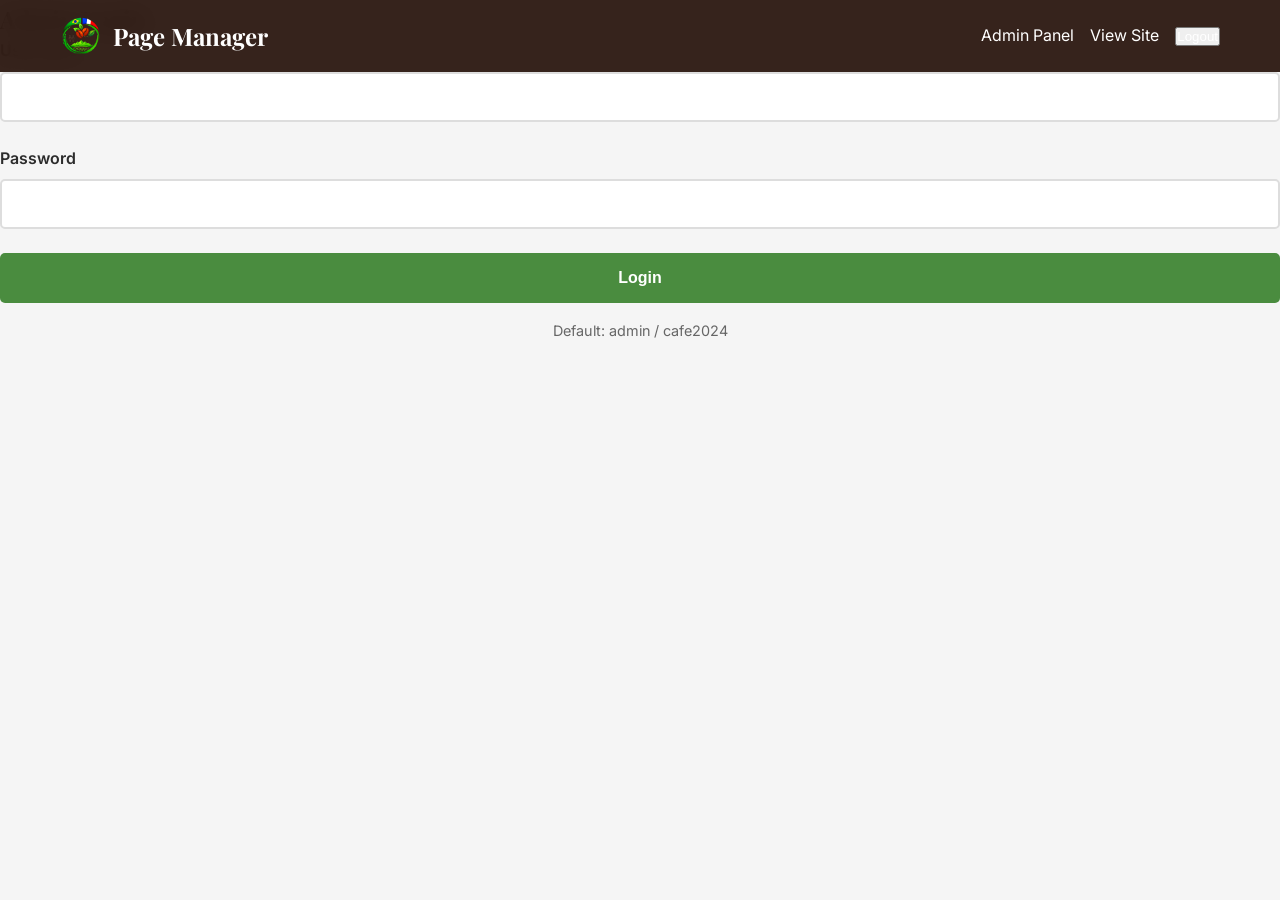
<file: pages-manager-fr.html>
<!
DOCTYPE html>
<html lang="en">
<head>
    <meta charset="UTF-8">
    <meta name="viewport" content="width=device-width, initial-scale=1.0">
    <title>Page Manager - Café MRM Admin</title>
    <link rel="stylesheet" href="styles.css">
    <link rel="preconnect" href="https://fonts.googleapis.com">
    <link rel="preconnect" href="https://fonts.gstatic.com" crossorigin>
    <link href="https://fonts.googleapis.com/css2?family=Playfair+Display:wght@400;700&family=Inter:wght@300;400;500;600&display=swap" rel="stylesheet">
    <style>
        .page-manager-container {
            max-width: 1400px;
            margin: 0 auto;
            padding: 100px 20px 50px;
        }
        
        .page-manager-header {
            text-align: center;
            margin-bottom: 3rem;
        }
        
        .page-manager-header h1 {
            font-family: 'Playfair Display', serif;
            color: var(--coffee-dark);
            font-size: 2.5rem;
            margin-bottom: 1rem;
        }
        
        .sections-grid {
            display: grid;
            grid-template-columns: repeat(auto-fit, minmax(350px, 1fr));
            gap: 2rem;
            margin-bottom: 3rem;
        }
        
        .section-card {
            background: var(--white);
            padding: 2rem;
            border-radius: 10px;
            box-shadow: 0 5px 20px rgba(0,0,0,0.1);
            transition: transform 0.3s ease;
        }
        
        .section-card:hover {
            transform: translateY(-5px);
        }
        
        .section-card h3 {
            color: var(--coffee-dark);
            margin-bottom: 1rem;
            font-size: 1.5rem;
        }
        
        .section-card p {
            color: var(--text-light);
            margin-bottom: 1.5rem;
            line-height: 1.6;
        }
        
        .section-actions {
            display: flex;
            gap: 1rem;
            flex-wrap: wrap;
        }
        
        .btn-edit {
            padding: 0.5rem 1.5rem;
            background: var(--green-medium);
            color: white;
            border: none;
            border-radius: 5px;
            cursor: pointer;
            font-weight: 600;
            transition: all 0.3s ease;
        }
        
        .btn-edit:hover {
            background: var(--green-dark);
            transform: translateY(-2px);
        }
        
        .btn-delete {
            padding: 0.5rem 1.5rem;
            background: #dc3545;
            color: white;
            border: none;
            border-radius: 5px;
            cursor: pointer;
            font-weight: 600;
            transition: all 0.3s ease;
        }
        
        .btn-delete:hover {
            background: #c82333;
        }
        
        .btn-create {
            padding: 1rem 2rem;
            background: var(--coffee-medium);
            color: white;
            border: none;
            border-radius: 5px;
            cursor: pointer;
            font-size: 1rem;
            font-weight: 600;
            transition: all 0.3s ease;
            display: block;
            margin: 2rem auto;
        }
        
        .btn-create:hover {
            background: var(--coffee-dark);
            transform: translateY(-2px);
            box-shadow: 0 5px 15px rgba(0,0,0,0.2);
        }
        
        .links-section {
            background: var(--cream);
            padding: 2rem;
            border-radius: 10px;
            margin-bottom: 2rem;
        }
        
        .links-section h3 {
            color: var(--coffee-dark);
            margin-bottom: 1.5rem;
        }
        
        .link-item {
            background: var(--white);
            padding: 1rem;
            border-radius: 5px;
            margin-bottom: 1rem;
            display: flex;
            justify-content: space-between;
            align-items: center;
            flex-wrap: wrap;
            gap: 1rem;
        }
        
        .link-info {
            flex: 1;
        }
        
        .link-actions {
            display: flex;
            gap: 0.5rem;
        }
        
        .modal {
            display: none;
            position: fixed;
            z-index: 2000;
            left: 0;
            top: 0;
            width: 100%;
            height: 100%;
            background-color: rgba(0,0,0,0.7);
        }
        
        .modal.active {
            display: flex;
            align-items: center;
            justify-content: center;
        }
        
        .modal-content {
            background: var(--white);
            padding: 3rem;
            border-radius: 10px;
            width: 90%;
            max-width: 800px;
            max-height: 90vh;
            overflow-y: auto;
            position: relative;
            animation: fadeInDown 0.3s ease;
        }
        
        .close {
            position: absolute;
            right: 20px;
            top: 15px;
            font-size: 2rem;
            font-weight: bold;
            color: var(--text-light);
            cursor: pointer;
        }
        
        .form-group {
            margin-bottom: 1.5rem;
        }
        
        .form-group label {
            display: block;
            margin-bottom: 0.5rem;
            font-weight: 600;
            color: var(--text-dark);
        }
        
        .form-group input,
        .form-group textarea,
        .form-group select {
            width: 100%;
            padding: 0.8rem;
            border: 2px solid #ddd;
            border-radius: 5px;
            font-family: 'Inter', sans-serif;
            font-size: 1rem;
            transition: border-color 0.3s ease;
        }
        
        .form-group input:focus,
        .form-group textarea:focus,
        .form-group select:focus {
            outline: none;
            border-color: var(--green-medium);
        }
        
        .form-group textarea {
            min-height: 150px;
            resize: vertical;
        }
        
        .btn-primary {
            padding: 1rem 2rem;
            background: var(--green-medium);
            color: white;
            border: none;
            border-radius: 5px;
            font-size: 1rem;
            font-weight: 600;
            cursor: pointer;
            transition: all 0.3s ease;
        }
        
        .btn-primary:hover {
            background: var(--green-dark);
        }
        
        .success-message {
            background: #d4edda;
            color: #155724;
            padding: 1rem;
            border-radius: 5px;
            margin-bottom: 1rem;
            display: none;
        }
        
        .success-message.show {
            display: block;
            animation: fadeIn 0.5s ease;
        }
        
        .menu-order {
            display: flex;
            gap: 1rem;
            align-items: center;
        }
        
        .color-picker {
            display: flex;
            gap: 0.5rem;
            margin-top: 1rem;
        }
        
        .color-option {
            width: 40px;
            height: 40px;
            border-radius: 5px;
            cursor: pointer;
            border: 3px solid transparent;
            transition: border-color 0.3s ease;
        }
        
        .color-option:hover,
        .color-option.active {
            border-color: var(--coffee-dark);
        }
        
        @keyframes fadeIn {
            from { opacity: 0; }
            to { opacity: 1; }
        }
        
        @keyframes fadeInDown {
            from { opacity: 0; transform: translateY(-30px); }
            to { opacity: 1; transform: translateY(0); }
        }
    </style>
</head>
<body>
    <!-- Navigation -->
    <nav class="navbar">
        <div class="nav-container">
            <div class="nav-logo">
                <img src="images/logo_final.png" alt="Café MRM" class="logo-img">
                <span>Page Manager</span>
            </div>
            <div style="display: flex; gap: 1rem; align-items: center;">
                <a href="admin.html" style="color: var(--white); text-decoration: none;">Admin Panel</a>
                <a href="index.html" style="color: var(--white); text-decoration: none;">View Site</a>
                <button class="btn-secondary" onclick="logout()" style="color: white;">Logout</button>
            </div>
        </div>
    </nav>

    <div class="page-manager-container" id="page-manager" style="display: none;">
        <div class="page-manager-header">
            <h1>Page Manager</h1>
            <p>Create, edit, and manage all website pages and sections</p>
        </div>

        <div class="success-message" id="success-message"></div>

        <!-- Existing Sections -->
        <h2 style="color: var(--coffee-dark); margin-bottom: 2rem; text-align: center;">Existing Sections</h2>
        <div class="sections-grid" id="sections-grid">
            <!-- Sections will be loaded here -->
        </div>

        <button class="btn-create" onclick="showCreateSectionModal()">+ Create New Section/Page</button>

        <!-- Links Manager -->
        <div class="links-section">
            <h3>Manage Links</h3>
            <p style="color: var(--text-light); margin-bottom: 1.5rem;">Add or edit web links in any section</p>
            <div class="link-item">
                <div class="link-info">
                    <strong>GitHub Repository</strong><br>
                    <small>https://github.com/cafe-mrm/project</small>
                </div>
                <div class="link-actions">
                    <button class="btn-edit" onclick="editLink(this)">Edit</button>
                    <button class="btn-delete" onclick="deleteLink(this)">Delete</button>
                </div>
            </div>
            <div class="link-item">
                <div class="link-info">
                    <strong>EUDR Regulation</strong><br>
                    <small>https://ec.europa.eu/environment/legal/law/trade/import/forest-law_en.htm</small>
                </div>
                <div class="link-actions">
                    <button class="btn-edit" onclick="editLink(this)">Edit</button>
                    <button class="btn-delete" onclick="deleteLink(this)">Delete</button>
                </div>
            </div>
            <button class="btn-edit" onclick="showAddLinkModal()" style="margin-top: 1rem;">+ Add New Link</button>
        </div>

        <!-- Logo Customization -->
        <div class="admin-card">
            <h3>Logo Customization</h3>
            <p style="color: var(--text-light); margin-bottom: 1.5rem;">Change logo colors and styles</p>
            <div class="color-picker" id="logo-color-picker">
                <div class="color-option" style="background: #2C1810;" onclick="changeLogoColor('#2C1810', this)"></div>
                <div class="color-option" style="background: #4A2C2A;" onclick="changeLogoColor('#4A2C2A', this)"></div>
                <div class="color-option" style="background: #8B5E3C;" onclick="changeLogoColor('#8B5E3C', this)"></div>
                <div class="color-option" style="background: #2D5A27;" onclick="changeLogoColor('#2D5A27', this)"></div>
                <div class="color-option" style="background: #4A8C3F;" onclick="changeLogoColor('#4A8C3F', this)"></div>
                <div class="color-option" style="background: #FF6B6B;" onclick="changeLogoColor('#FF6B6B', this)"></div>
                <div class="color-option" style="background: #4ECDC4;" onclick="changeLogoColor('#4ECDC4', this)"></div>
                <div class="color-option" style="background: #45B7D1;" onclick="changeLogoColor('#45B7D1', this)"></div>
            </div>
            <button class="btn-primary" onclick="applyLogoChanges()" style="margin-top: 1.5rem;">Apply Logo Changes</button>
        </div>
    </div>

    <!-- Login Form -->
    <div class="login-container" id="login-container">
        <h2>Admin Login</h2>
        <form id="login-form">
            <div class="form-group">
                <label>Username</label>
                <input type="text" id="username" required>
            </div>
            <div class="form-group">
                <label>Password</label>
                <input type="password" id="password" required>
            </div>
            <button type="submit" class="btn-primary" style="width: 100%;">Login</button>
        </form>
        <p style="text-align: center; margin-top: 1rem; color: var(--text-light); font-size: 0.9rem;">
            Default: admin / cafe2024
        </p>
    </div>

    <!-- Create Section Modal -->
    <div id="create-section-modal" class="modal">
        <div class="modal-content">
            <span class="close" onclick="closeCreateSectionModal()">&times;</span>
            <h2>Create New Section/Page</h2>
            <form id="create-section-form">
                <div class="form-group">
                    <label>Section Name</label>
                    <input type="text" id="section-name" required>
                </div>
                <div class="form-group">
                    <label>Page Type</label>
                    <select id="section-type">
                        <option value="main">Add to Main Page</option>
                        <option value="newpage">Create New Page</option>
                    </select>
                </div>
                <div class="form-group">
                    <label>Section ID (for new page)</label>
                    <input type="text" id="section-id" placeholder="e.g., research-team">
                </div>
                <div class="form-group">
                    <label>Content (HTML supported)</label>
                    <textarea id="section-content" rows="10" required></textarea>
                </div>
                <div class="form-group">
                    <label>Menu Order (0 = at end)</label>
                    <input type="number" id="section-order" value="0" min="0">
                </div>
                <button type="submit" class="btn-primary">Create Section</button>
            </form>
        </div>
    </div>

    <!-- Edit Section Modal -->
    <div id="edit-section-modal" class="modal">
        <div class="modal-content">
            <span class="close" onclick="closeEditSectionModal()">&times;</span>
            <h2>Edit Section</h2>
            <form id="edit-section-form">
                <input type="hidden" id="edit-section-index">
                <div class="form-group">
                    <label>Section Name</label>
                    <input type="text" id="edit-section-name" required>
                </div>
                <div class="form-group">
                    <label>Content (HTML supported)</label>
                    <textarea id="edit-section-content" rows="10" required></textarea>
                </div>
                <button type="submit" class="btn-primary">Save Changes</button>
            </form>
        </div>
    </div>

    <!-- Add Link Modal -->
    <div id="add-link-modal" class="modal">
        <div class="modal-content">
            <span class="close" onclick="closeAddLinkModal()">&times;</span>
            <h2>Add New Link</h2>
            <form id="add-link-form">
                <div class="form-group">
                    <label>Link Title</label>
                    <input type="text" id="link-title" required>
                </div>
                <div class="form-group">
                    <label>URL</label>
                    <input type="url" id="link-url" required>
                </div>
                <div class="form-group">
                    <label>Section</label>
                    <select id="link-section">
                        <option value="research">Research</option>
                        <option value="partnerships">Partnerships</option>
                        <option value="about">About</option>
                        <option value="contact">Contact</option>
                    </select>
                </div>
                <button type="submit" class="btn-primary">Add Link</button>
            </form>
        </div>
    </div>

    <script>
        // Check authentication
        const DEFAULT_USER = 'admin';
        const DEFAULT_PASS = 'cafe2024';

        if (localStorage.getItem('cafe-mrm-admin-logged-in') === 'true') {
            showPageManager();
        }

        document.getElementById('login-form').addEventListener('submit', function(e) {
            e.preventDefault();
            const username = document.getElementById('username').value;
            const password = document.getElementById('password').value;

            if (username === DEFAULT_USER && password === DEFAULT_PASS) {
                localStorage.setItem('cafe-mrm-admin-logged-in', 'true');
                showPageManager();
                showMessage('Login successful!');
            } else {
                alert('Invalid credentials. Try admin / cafe2024');
            }
        });

        function logout() {
            localStorage.removeItem('cafe-mrm-admin-logged-in');
            document.getElementById('login-container').style.display = 'block';
            document.getElementById('page-manager').style.display = 'none';
            showMessage('Logged out successfully!');
        }

        function showPageManager() {
            document.getElementById('login-container').style.display = 'none';
            document.getElementById('page-manager').style.display = 'block';
            loadSections();
        }

        function showMessage(msg) {
            const msgDiv = document.getElementById('success-message');
            msgDiv.textContent = msg;
            msgDiv.classList.add('show');
            setTimeout(function() {
                msgDiv.classList.remove('show');
            }, 3000);
        }

        // Section Management
        function loadSections() {
            const sections = JSON.parse(localStorage.getItem('cafe-mrm-sections') || getDefaultSections());
            const grid = document.getElementById('sections-grid');
            grid.innerHTML = '';

            sections.forEach(function(section, index) {
                const card = document.createElement('div');
                card.className = 'section-card';
                card.innerHTML = `
                    <h3>${section.name}</h3>
                    <p>${section.content.substring(0, 150)}...</p>
                    <div class="section-actions">
                        <button class="btn-edit" onclick="editSection(${index})">Edit</button>
                        <button class="btn-delete" onclick="deleteSection(${index})">Delete</button>
                    </div>
                `;
                grid.appendChild(card);
            });
        }

        function getDefaultSections() {
            return [
                { name: 'Home (Hero)', content: 'Hero section with logos and main title', type: 'main', id: 'home', editable: true },
                { name: 'About', content: 'Project description, timeline, and statistics', type: 'main', id: 'about', editable: true },
                { name: 'Team', content: 'Scientific committee members from France and Brazil', type: 'main', id: 'team', editable: true },
                { name: 'Research Themes', content: 'Sustainability, Innovation, Responsibility, Traceability', type: 'main', id: 'research', editable: true },
                { name: 'Videos', content: 'Project videos and presentations', type: 'main', id: 'videos', editable: true },
                { name: 'News', content: 'Latest news and updates', type: 'main', id: 'news', editable: true },
                { name: 'Partnerships', content: 'Academic institutions and territorial actors', type: 'main', id: 'partnerships', editable: true },
                { name: 'Results', content: 'Key findings and data tables', type: 'main', id: 'results', editable: true },
                { name: 'Contact', content: 'Contact information and collaboration opportunities', type: 'main', id: 'contact', editable: true }
            ];
        }

        // Create Section Modal
        function showCreateSectionModal() {
            document.getElementById('create-section-modal').classList.add('active');
        }

        function closeCreateSectionModal() {
            document.getElementById('create-section-modal').classList.remove('active');
        }

        document.getElementById('create-section-form').addEventListener('submit', function(e) {
            e.preventDefault();
            
            const section = {
                name: document.getElementById('section-name').value,
                type: document.getElementById('section-type').value,
                id: document.getElementById('section-id').value || 'section-' + Date.now(),
                content: document.getElementById('section-content').value,
                order: parseInt(document.getElementById('section-order').value)
            };

            let sections = JSON.parse(localStorage.getItem('cafe-mrm-sections') || '[]');
            sections.push(section);
            localStorage.setItem('cafe-mrm-sections', JSON.stringify(sections));
            
            closeCreateSectionModal();
            loadSections();
            this.reset();
            showMessage('Section created successfully!');
        });

        // Edit Section Modal
        function editSection(index) {
            const sections = JSON.parse(localStorage.getItem('cafe-mrm-sections') || getDefaultSections());
            const section = sections[index];
            
            document.getElementById('edit-section-index').value = index;
            document.getElementById('edit-section-name').value = section.name;
            document.getElementById('edit-section-content').value = section.content;
            
            document.getElementById('edit-section-modal').classList.add('active');
        }

        function closeEditSectionModal() {
            document.getElementById('edit-section-modal').classList.remove('active');
        }

        document.getElementById('edit-section-form').addEventListener('submit', function(e) {
            e.preventDefault();
            
            const index = parseInt(document.getElementById('edit-section-index').value);
            const sections = JSON.parse(localStorage.getItem('cafe-mrm-sections') || getDefaultSections());
            
            sections[index].name = document.getElementById('edit-section-name').value;
            sections[index].content = document.getElementById('edit-section-content').value;
            
            localStorage.setItem('cafe-mrm-sections', JSON.stringify(sections));
            
            closeEditSectionModal();
            loadSections();
            showMessage('Section updated successfully!');
        });

        function deleteSection(index) {
            if (confirm('Are you sure you want to delete this section?')) {
                let sections = JSON.parse(localStorage.getItem('cafe-mrm-sections') || '[]');
                sections.splice(index, 1);
                localStorage.setItem('cafe-mrm-sections', JSON.stringify(sections));
                loadSections();
                showMessage('Section deleted successfully!');
            }
        }

        // Link Management
        function showAddLinkModal() {
            document.getElementById('add-link-modal').classList.add('active');
        }

        function closeAddLinkModal() {
            document.getElementById('add-link-modal').classList.remove('active');
        }

        document.getElementById('add-link-form').addEventListener('submit', function(e) {
            e.preventDefault();
            
            const link = {
                title: document.getElementById('link-title').value,
                url: document.getElementById('link-url').value,
                section: document.getElementById('link-section').value
            };

            let links = JSON.parse(localStorage.getItem('cafe-mrm-links') || '[]');
            links.push(link);
            localStorage.setItem('cafe-mrm-links', JSON.stringify(links));
            
            closeAddLinkModal();
            this.reset();
            showMessage('Link added successfully!');
        });

        function editLink(button) {
            const linkItem = button.closest('.link-item');
            const title = linkItem.querySelector('.link-info strong').textContent;
            const url = linkItem.querySelector('.link-info small').textContent;
            
            const newTitle = prompt('Edit link title:', title);
            const newUrl = prompt('Edit link URL:', url);
            
            if (newTitle && newUrl) {
                linkItem.querySelector('.link-info strong').textContent = newTitle;
                linkItem.querySelector('.link-info small').textContent = newUrl;
                showMessage('Link updated successfully!');
            }
        }

        function deleteLink(button) {
            if (confirm('Delete this link?')) {
                button.closest('.link-item').remove();
                showMessage('Link deleted successfully!');
            }
        }

        // Logo Color Management
        let selectedLogoColor = '#2C1810';

        function changeLogoColor(color, element) {
            selectedLogoColor = color;
            document.querySelectorAll('.color-option').forEach(opt => opt.classList.remove('active'));
            element.classList.add('active');
        }

        function applyLogoChanges() {
            // Save logo color preference
            localStorage.setItem('cafe-mrm-logo-color', selectedLogoColor);
            showMessage('Logo color updated! Refresh the main site to see changes.');
        }

        // Close modals when clicking outside
        window.addEventListener('click', function(e) {
            const modals = ['create-section-modal', 'edit-section-modal', 'add-link-modal'];
            modals.forEach(function(modalId) {
                const modal = document.getElementById(modalId);
                if (e.target === modal) {
                    modal.classList.remove('active');
                }
            });
        });
    </script>
</body>
</html>
</file>
<file: styles.css>
/* Reset and Base Styles */
* {
    margin: 0;
    padding: 0;
    box-sizing: border-box;
}

:root {
    --coffee-dark: #2C1810;
    --coffee-medium: #4A2C2A;
    --coffee-light: #8B5E3C;
    --green-dark: #2D5A27;
    --green-medium: #4A8C3F;
    --green-light: #97BC62;
    --sand: #E7E8D1;
    --cream: #F5F5F5;
    --white: #FFFFFF;
    --text-dark: #2C2C2C;
    --text-light: #666666;
    --france-blue: #002395;
    --france-white: #FFFFFF;
    --france-red: #ED2939;
    --brazil-green: #009B3A;
    --brazil-yellow: #FEDF00;
}

html {
    scroll-behavior: smooth;
}

body {
    font-family: 'Inter', sans-serif;
    line-height: 1.6;
    color: var(--text-dark);
    background-color: var(--cream);
}

h1, h2, h3, h4 {
    font-family: 'Playfair Display', serif;
    font-weight: 700;
}

a {
    color: inherit;
    text-decoration: none;
}

img {
    max-width: 100%;
    height: auto;
}

.container {
    max-width: 1200px;
    margin: 0 auto;
    padding: 0 20px;
}

/* Navigation */
.navbar {
    position: fixed;
    top: 0;
    left: 0;
    right: 0;
    background: rgba(44,24,16,0.95);
    backdrop-filter: blur(10px);
    z-index: 1000;
    padding: 1rem 0;
    transition: all 0.3s ease;
}

.navbar.scrolled {
    background: rgba(44,24,16,0.98);
    box-shadow: 0 2px 20px rgba(0,0,0,0.3);
}

.nav-container {
    max-width: 1200px;
    margin: 0 auto;
    padding: 0 20px;
    display: flex;
    justify-content: space-between;
    align-items: center;
}

.nav-logo {
    display: flex;
    align-items: center;
    gap: 10px;
    font-family: 'Playfair Display', serif;
    font-size: 1.5rem;
    color: var(--white);
    font-weight: 700;
}

.logo-img {
    height: 40px;
    width: auto;
}
.logo-emphasis {
    height: 50px;
    width: auto;
    filter: drop-shadow(0 0 5px rgba(255,215,0,0.7));
    transition: all 0.3s ease;
}
.logo-emphasis:hover {
    filter: drop-shadow(0 0 8px rgba(255,215,0,1));
    transform: scale(1.1);
}

.nav-menu {
    display: flex;
    list-style: none;
    gap: 1.5rem;
    flex-wrap: wrap;
}

.nav-link {
    color: var(--white);
    text-decoration: none;
    font-size: 0.9rem;
    font-weight: 500;
    transition: color 0.3s ease;
    position: relative;
    padding: 5px 0;
}

.nav-link::after {
    content: '';
    position: absolute;
    bottom: -5px;
    left: 0;
    width: 0;
    height: 2px;
    background: var(--green-light);
    transition: width 0.3s ease;
}

.nav-link:hover::after,
.nav-link.active::after {
    width: 100%;
}

.nav-link.active {
    color: var(--green-light) !important;
}

.nav-toggle {
    display: none;
    flex-direction: column;
    cursor: pointer;
    gap: 5px;
}

.nav-toggle span {
    width: 25px;
    height: 3px;
    background: var(--white);
    transition: all 0.3s ease;
}

/* Hero Section */
.hero {
    height: 100vh;
    background: linear-gradient(135deg, var(--coffee-dark) 0%, var(--coffee-medium) 100%);
    display: flex;
    align-items: center;
    justify-content: center;
    position: relative;
    overflow: hidden;
}

.hero-overlay {
    position: absolute;
    top: 0;
    left: 0;
    right: 0;
    bottom: 0;
    background: url('data:image/svg+xml,<svg xmlns="http://www.w3.org/2000/svg" viewBox="0 0 100 100"><circle cx="50" cy="50" r="40" fill="none" stroke="rgba(255,255,255,0.05)" stroke-width="0.5"/></svg>');
    opacity: 0.3;
}

.hero-content {
    text-align: center;
    color: var(--white);
    z-index: 1;
    padding: 0 20px;
}

.hero-logos {
    display: flex;
    justify-content: center;
    gap: 2rem;
    margin-bottom: 2rem;
}

.hero-logo {
    height: 60px;
    width: auto;
    filter: brightness(0) invert(1);
    transition: transform 0.3s ease;
}

.hero-logo:hover {
    transform: scale(1.1);
}

.hero-title {
    font-size: 4rem;
    margin-bottom: 1rem;
    animation: fadeInDown 1s ease;
}

.hero-subtitle {
    font-size: 1.5rem;
    margin-bottom: 0.5rem;
    color: var(--green-light);
    animation: fadeInUp 1s ease 0.3s backwards;
}

.hero-description {
    font-size: 1.2rem;
    margin-bottom: 2rem;
    opacity: 0.9;
    animation: fadeInUp 1s ease 0.6s backwards;
}

.hero-cta {
    display: inline-block;
    padding: 1rem 2.5rem;
    background: var(--green-medium);
    color: var(--white);
    text-decoration: none;
    border-radius: 5px;
    font-weight: 600;
    transition: all 0.3s ease;
    animation: fadeInUp 1s ease 0.9s backwards;
}

.hero-cta:hover {
    background: var(--green-dark);
    transform: translateY(-2px);
    box-shadow: 0 10px 30px rgba(0,0,0,0.3);
}

.hero-flags {
    position: absolute;
    bottom: 40px;
    left: 50%;
    transform: translateX(-50%);
    display: flex;
    gap: 2rem;
    font-size: 3rem;
    animation: fadeIn 1s ease 1.2s backwards;
}

.flag-separator {
    color: var(--white);
    font-size: 2rem;
    display: flex;
    align-items: center;
}

/* Sections */
.section {
    padding: 100px 0;
}

.section-alt {
    background: var(--white);
}

.section-title {
    text-align: center;
    font-size: 2.5rem;
    margin-bottom: 1rem;
    color: var(--coffee-dark);
}

.section-subtitle {
    text-align: center;
    font-size: 1.2rem;
    color: var(--text-light);
    margin-bottom: 3rem;
}

/* About Section */
.about-grid {
    display: grid;
    grid-template-columns: 1fr 1fr;
    gap: 4rem;
    align-items: center;
    margin-bottom: 4rem;
}

.about-intro {
    font-size: 1.3rem;
    font-weight: 600;
    color: var(--coffee-dark);
    margin-bottom: 1rem;
}

.about-text p {
    margin-bottom: 1rem;
    line-height: 1.8;
}

.about-stats {
    display: grid;
    grid-template-columns: 1fr 1fr;
    gap: 1.5rem;
}

.stat-card {
    background: linear-gradient(135deg, var(--coffee-dark), var(--coffee-medium));
    color: var(--white);
    padding: 2rem;
    border-radius: 10px;
    text-align: center;
    transition: transform 0.3s ease;
}

.stat-card:hover {
    transform: translateY(-5px);
}

.stat-number {
    font-size: 3rem;
    font-weight: 700;
    font-family: 'Playfair Display', serif;
    color: var(--green-light);
}

.stat-label {
    font-size: 0.9rem;
    opacity: 0.9;
    margin-top: 0.5rem;
}

/* Timeline */
.timeline {
    margin-top: 4rem;
}

.timeline-title {
    text-align: center;
    font-size: 2rem;
    margin-bottom: 3rem;
    color: var(--coffee-dark);
}

.timeline-container {
    position: relative;
    padding-left: 40px;
}

.timeline-container::before {
    content: '';
    position: absolute;
    left: 10px;
    top: 0;
    bottom: 0;
    width: 3px;
    background: var(--green-medium);
}

.timeline-item {
    position: relative;
    margin-bottom: 2rem;
    padding-left: 2rem;
}

.timeline-marker {
    position: absolute;
    left: -30px;
    top: 5px;
    width: 20px;
    height: 20px;
    background: var(--green-medium);
    border-radius: 50%;
    border: 4px solid var(--cream);
}

.timeline-content h4 {
    color: var(--coffee-dark);
    margin-bottom: 0.5rem;
}

.timeline-content p {
    color: var(--text-light);
}

/* Team Section */
.team-grid {
    display: grid;
    grid-template-columns: repeat(auto-fit, minmax(300px, 1fr));
    gap: 2rem;
    margin-top: 3rem;
}

.team-card {
    background: var(--cream);
    padding: 2rem;
    border-radius: 10px;
    text-align: center;
    transition: transform 0.3s ease, box-shadow 0.3s ease;
}

.team-card:hover {
    transform: translateY(-5px);
    box-shadow: 0 10px 30px rgba(0,0,0,0.1);
}

.team-avatar {
    width: 80px;
    height: 80px;
    background: linear-gradient(135deg, var(--coffee-dark), var(--coffee-medium));
    color: var(--white);
    border-radius: 50%;
    display: flex;
    align-items: center;
    justify-content: center;
    font-size: 1.5rem;
    font-weight: 700;
    margin: 0 auto 1rem;
}

.team-name {
    font-size: 1.3rem;
    color: var(--coffee-dark);
    margin-bottom: 0.5rem;
}

.team-role {
    color: var(--green-medium);
    font-weight: 600;
    margin-bottom: 0.5rem;
}

.team-institution {
    font-size: 0.9rem;
    color: var(--text-light);
    margin-bottom: 0.5rem;
}

.team-expertise {
    font-size: 0.85rem;
    color: var(--text-light);
    font-style: italic;
}

.team-email {
    font-size: 0.85rem;
    color: var(--coffee-medium);
}

/* Research Themes */
.themes-grid {
    display: grid;
    grid-template-columns: repeat(auto-fit, minmax(300px, 1fr));
    gap: 2rem;
    margin-top: 3rem;
}

.theme-card {
    background: var(--white);
    padding: 2rem;
    border-radius: 10px;
    border-left: 4px solid var(--green-medium);
    transition: transform 0.3s ease, box-shadow 0.3s ease;
}

.theme-card:hover {
    transform: translateY(-5px);
    box-shadow: 0 10px 30px rgba(0,0,0,0.1);
}

.theme-icon {
    font-size: 3rem;
    margin-bottom: 1rem;
}

.theme-title {
    font-size: 1.5rem;
    color: var(--coffee-dark);
    margin-bottom: 1rem;
}

.theme-description {
    color: var(--text-light);
    line-height: 1.8;
}

.theme-image {
    margin: 1rem 0;
    border-radius: 8px;
    overflow: hidden;
}

.theme-img {
    width: 100%;
    height: 200px;
    object-fit: cover;
    transition: transform 0.3s ease;
}

.theme-img:hover {
    transform: scale(1.05);
}

/* EUDR Section */
.eudr-section {
    margin-top: 4rem;
    background: linear-gradient(135deg, var(--coffee-dark), var(--coffee-medium));
    color: var(--white);
    padding: 3rem;
    border-radius: 10px;
}

.eudr-title {
    font-size: 2rem;
    margin-bottom: 2rem;
    color: var(--white);
}

.eudr-content {
    display: grid;
    grid-template-columns: 1fr 1fr;
    gap: 3rem;
    align-items: center;
}

.eudr-list {
    list-style: none;
    margin-top: 1rem;
}

.eudr-list li {
    padding: 0.5rem 0;
    padding-left: 1.5rem;
    position: relative;
}

.eudr-list li::before {
    content: '\2713';
    position: absolute;
    left: 0;
    color: var(--green-light);
    font-weight: bold;
}

.eudr-stats {
    display: flex;
    flex-direction: column;
    gap: 2rem;
}

.eudr-stat {
    text-align: center;
}

.eudr-stat-number {
    font-size: 3rem;
    font-weight: 700;
    font-family: 'Playfair Display', serif;
    color: var(--green-light);
    display: block;
}

.eudr-stat-label {
    font-size: 0.9rem;
    opacity: 0.9;
}

/* Serra Gallery */
.serra-gallery {
    margin-top: 4rem;
}

.gallery-title {
    text-align: center;
    font-size: 2rem;
    margin-bottom: 1rem;
    color: var(--coffee-dark);
}

.gallery-subtitle {
    text-align: center;
    font-size: 1.1rem;
    color: var(--text-light);
    margin-bottom: 2rem;
}

.gallery-grid {
    display: grid;
    grid-template-columns: repeat(auto-fit, minmax(250px, 1fr));
    gap: 1.5rem;
}

.gallery-img {
    width: 100%;
    height: 250px;
    object-fit: cover;
    border-radius: 10px;
    transition: transform 0.3s ease, box-shadow 0.3s ease;
}

.gallery-img:hover {
    transform: scale(1.03);
    box-shadow: 0 10px 30px rgba(0,0,0,0.2);
}

/* Videos Section */
.videos-grid {
    display: grid;
    grid-template-columns: repeat(auto-fit, minmax(350px, 1fr));
    gap: 2rem;
    margin-top: 3rem;
}

.video-card {
    background: var(--cream);
    border-radius: 10px;
    overflow: hidden;
    transition: transform 0.3s ease, box-shadow 0.3s ease;
}

.video-card:hover {
    transform: translateY(-5px);
    box-shadow: 0 10px 30px rgba(0,0,0,0.1);
}

.video-placeholder {
    height: 200px;
    background: linear-gradient(135deg, var(--coffee-dark), var(--coffee-medium));
    display: flex;
    flex-direction: column;
    align-items: center;
    justify-content: center;
    color: var(--white);
    cursor: pointer;
    position: relative;
}

.play-button {
    font-size: 4rem;
    margin-bottom: 1rem;
    transition: transform 0.3s ease;
}

.video-placeholder:hover .play-button {
    transform: scale(1.2);
}

.video-info {
    padding: 1.5rem;
}

.video-info h4 {
    color: var(--coffee-dark);
    margin-bottom: 0.5rem;
}

.video-info p {
    color: var(--text-light);
    font-size: 0.9rem;
}

/* News Section */
.news-container {
    display: grid;
    grid-template-columns: repeat(auto-fit, minmax(350px, 1fr));
    gap: 2rem;
    margin-top: 3rem;
}

.news-card {
    background: var(--white);
    padding: 2rem;
    border-radius: 10px;
    border-top: 4px solid var(--coffee-medium);
    transition: transform 0.3s ease, box-shadow 0.3s ease;
}

.news-card:hover {
    transform: translateY(-5px);
    box-shadow: 0 10px 30px rgba(0,0,0,0.1);
}

.news-date {
    font-size: 0.85rem;
    color: var(--text-light);
    margin-bottom: 0.5rem;
}

.news-title {
    font-size: 1.3rem;
    color: var(--coffee-dark);
    margin-bottom: 1rem;
}

.news-excerpt {
    color: var(--text-light);
    line-height: 1.8;
    margin-bottom: 1rem;
}

.news-link {
    color: var(--green-medium);
    text-decoration: none;
    font-weight: 600;
    transition: color 0.3s ease;
}

.news-link:hover {
    color: var(--green-dark);
}

/* Admin Buttons */
.admin-add-section {
    text-align: center;
    margin-top: 3rem;
}

.admin-btn {
    padding: 1rem 2rem;
    background: var(--coffee-medium);
    color: var(--white);
    border: none;
    border-radius: 5px;
    font-size: 1rem;
    font-weight: 600;
    cursor: pointer;
    transition: all 0.3s ease;
}

.admin-btn:hover {
    background: var(--coffee-dark);
    transform: translateY(-2px);
    box-shadow: 0 5px 15px rgba(0,0,0,0.2);
}

/* Modal */
.modal {
    display: none;
    position: fixed;
    z-index: 2000;
    left: 0;
    top: 0;
    width: 100%;
    height: 100%;
    background-color: rgba(0,0,0,0.7);
}

.modal.active {
    display: flex;
    align-items: center;
    justify-content: center;
}

.modal-content {
    background: var(--white);
    padding: 3rem;
    border-radius: 10px;
    width: 90%;
    max-width: 600px;
    position: relative;
    animation: fadeInDown 0.3s ease;
}

.close {
    position: absolute;
    right: 20px;
    top: 15px;
    font-size: 2rem;
    font-weight: bold;
    color: var(--text-light);
    cursor: pointer;
    transition: color 0.3s ease;
}

.close:hover {
    color: var(--coffee-dark);
}

.modal-content h2 {
    color: var(--coffee-dark);
    margin-bottom: 2rem;
}

.modal-content form {
    display: flex;
    flex-direction: column;
    gap: 1rem;
}

.modal-content input,
.modal-content textarea {
    padding: 0.8rem;
    border: 2px solid #ddd;
    border-radius: 5px;
    font-family: 'Inter', sans-serif;
    font-size: 1rem;
    transition: border-color 0.3s ease;
}

.modal-content input:focus,
.modal-content textarea:focus {
    outline: none;
    border-color: var(--green-medium);
}

.submit-btn {
    padding: 1rem;
    background: var(--green-medium);
    color: var(--white);
    border: none;
    border-radius: 5px;
    font-size: 1rem;
    font-weight: 600;
    cursor: pointer;
    transition: background 0.3s ease;
}

.submit-btn:hover {
    background: var(--green-dark);
}

/* Partnerships Section */
.partner-logos {
    display: flex;
    justify-content: center;
    gap: 3rem;
    margin: 3rem 0;
    flex-wrap: wrap;
}

.partner-logo {
    height: 80px;
    width: auto;
    transition: transform 0.3s ease;
}

.partner-logo:hover {
    transform: scale(1.1);
}

.partners-grid {
    display: grid;
    grid-template-columns: repeat(auto-fit, minmax(250px, 1fr));
    gap: 2rem;
    margin-top: 3rem;
}

.partner-category {
    background: var(--cream);
    padding: 2rem;
    border-radius: 10px;
}

.category-title {
    font-size: 1.3rem;
    color: var(--coffee-dark);
    margin-bottom: 1rem;
}

.partner-items {
    display: flex;
    flex-direction: column;
    gap: 0.8rem;
}

.partner-item {
    padding: 0.8rem;
    background: var(--white);
    border-radius: 5px;
    font-size: 0.9rem;
    color: var(--text-dark);
    transition: transform 0.2s ease;
}

.partner-item:hover {
    transform: translateX(5px);
}

/* School Section */
.school-section {
    margin-top: 4rem;
    background: linear-gradient(135deg, var(--green-dark), var(--green-medium));
    color: var(--white);
    padding: 3rem;
    border-radius: 10px;
    text-align: center;
}

.school-title {
    font-size: 2rem;
    margin-bottom: 1rem;
    color: var(--white);
}

.school-description {
    margin-bottom: 2rem;
    opacity: 0.9;
}

.school-stats {
    display: grid;
    grid-template-columns: repeat(3, 1fr);
    gap: 2rem;
}

.school-stat {
    text-align: center;
}

.school-stat-number {
    font-size: 3rem;
    font-weight: 700;
    font-family: 'Playfair Display', serif;
    color: var(--sand);
    display: block;
}

.school-stat-label {
    font-size: 0.85rem;
    opacity: 0.9;
}

/* Results Section */
.results-grid {
    display: grid;
    grid-template-columns: repeat(auto-fit, minmax(300px, 1fr));
    gap: 2rem;
    margin-top: 3rem;
}

.result-card {
    background: var(--white);
    padding: 2rem;
    border-radius: 10px;
    border-top: 4px solid var(--coffee-medium);
    transition: transform 0.3s ease, box-shadow 0.3s ease;
}

.result-card:hover {
    transform: translateY(-5px);
    box-shadow: 0 10px 30px rgba(0,0,0,0.1);
}

.result-card.highlight {
    background: linear-gradient(135deg, var(--coffee-dark), var(--coffee-medium));
    color: var(--white);
    border-top: 4px solid var(--green-light);
}

.result-icon {
    font-size: 3rem;
    margin-bottom: 1rem;
}

.result-title {
    font-size: 1.5rem;
    margin-bottom: 1rem;
}

.result-description {
    color: inherit;
    opacity: 0.9;
    line-height: 1.8;
}

/* Biome Table */
.biome-section {
    margin-top: 4rem;
}

.biome-title {
    text-align: center;
    font-size: 2rem;
    margin-bottom: 2rem;
    color: var(--coffee-dark);
}

.table-responsive {
    overflow-x: auto;
}

.biome-table {
    width: 100%;
    border-collapse: collapse;
    background: var(--white);
    border-radius: 10px;
    overflow: hidden;
    box-shadow: 0 5px 20px rgba(0,0,0,0.1);
}

.biome-table thead {
    background: linear-gradient(135deg, var(--coffee-dark), var(--coffee-medium));
    color: var(--white);
}

.biome-table th,
.biome-table td {
    padding: 1rem;
    text-align: left;
}

.biome-table tbody tr:nth-child(even) {
    background: var(--cream);
}

.biome-table tbody tr:hover {
    background: var(--sand);
}

.table-note {
    text-align: center;
    margin-top: 1rem;
    font-size: 0.85rem;
    color: var(--text-light);
    font-style: italic;
}

/* Contact Section */
.contact-grid {
    display: grid;
    grid-template-columns: 1fr 1fr;
    gap: 4rem;
    margin-top: 3rem;
}

.contact-info h3,
.contact-collaboration h3 {
    font-size: 1.5rem;
    color: var(--coffee-dark);
    margin-bottom: 1rem;
}

.contact-info p {
    margin-bottom: 1.5rem;
    line-height: 1.8;
}

.contact-item {
    margin-bottom: 1rem;
    padding: 0.8rem;
    background: var(--cream);
    border-radius: 5px;
}

.contact-item a {
    color: var(--coffee-medium);
    text-decoration: none;
}

.contact-item a:hover {
    text-decoration: underline;
}

.opportunity-list {
    list-style: none;
}

.opportunity-list li {
    padding: 0.8rem;
    background: var(--cream);
    border-radius: 5px;
    margin-bottom: 0.8rem;
    padding-left: 2rem;
    position: relative;
}

.opportunity-list li::before {
    content: '\2192';
    position: absolute;
    left: 0.8rem;
    color: var(--green-medium);
    font-weight: bold;
}

/* Footer */
.footer {
    background: var(--coffee-dark);
    color: var(--white);
    padding: 60px 0 30px;
}

.footer-content {
    display: grid;
    grid-template-columns: repeat(3, 1fr);
    gap: 3rem;
    margin-bottom: 3rem;
}

.footer-section h4 {
    font-size: 1.3rem;
    margin-bottom: 1rem;
    color: var(--white);
}

.footer-logos {
    display: flex;
    gap: 1rem;
    margin-bottom: 1rem;
    flex-wrap: wrap;
}

.footer-logo {
    height: 40px;
    width: auto;
    filter: brightness(0) invert(1);
}

.footer-slogan {
    margin-top: 1rem;
    opacity: 0.8;
    font-size: 0.9rem;
}

.footer-links {
    list-style: none;
}

.footer-links li {
    margin-bottom: 0.8rem;
}

.footer-links a {
    color: var(--white);
    text-decoration: none;
    opacity: 0.8;
    transition: opacity 0.3s ease;
}

.footer-links a:hover {
    opacity: 1;
}

.footer-bottom {
    text-align: center;
    padding-top: 2rem;
    border-top: 1px solid rgba(255,255,255,0.1);
    opacity: 0.8;
}

.footer-flags {
    margin-top: 1rem;
    font-size: 1.5rem;
}

.admin-login {
    margin-top: 1rem;
    font-size: 0.85rem;
}

.admin-login a {
    color: var(--green-light);
    opacity: 0.8;
}

.admin-login a:hover {
    opacity: 1;
}

/* Animations */
@keyframes fadeInDown {
    from {
        opacity: 0;
        transform: translateY(-30px);
    }
    to {
        opacity: 1;
        transform: translateY(0);
    }
}

@keyframes fadeInUp {
    from {
        opacity: 0;
        transform: translateY(30px);
    }
    to {
        opacity: 1;
        transform: translateY(0);
    }
}

@keyframes fadeIn {
    from {
        opacity: 0;
    }
    to {
        opacity: 1;
    }
}

/* Responsive Design */
@media (max-width: 968px) {
    .nav-menu {
        position: fixed;
        top: 70px;
        left: 0;
        right: 0;
        background: var(--coffee-dark);
        flex-direction: column;
        padding: 2rem;
        gap: 1rem;
        transform: translateY(-100%);
        opacity: 0;
        transition: all 0.3s ease;
    }

    .nav-menu.active {
        transform: translateY(0);
        opacity: 1;
    }

    .nav-toggle {
        display: flex;
    }

    .hero-title {
        font-size: 3rem;
    }

    .hero-subtitle {
        font-size: 1.2rem;
    }

    .hero-logos {
        gap: 1rem;
    }

    .hero-logo {
        height: 40px;
    }

    .about-grid,
    .contact-grid,
    .eudr-content {
        grid-template-columns: 1fr;
        gap: 2rem;
    }

    .school-stats {
        grid-template-columns: 1fr;
    }

    .footer-content {
        grid-template-columns: 1fr;
        gap: 2rem;
    }

    .team-grid,
    .themes-grid,
    .results-grid,
    .news-container,
    .videos-grid {
        grid-template-columns: 1fr;
    }

    .section {
        padding: 60px 0;
    }

    .section-title {
        font-size: 2rem;
    }

    .hero-flags {
        font-size: 2rem;
    }

    .partner-logos {
        gap: 1.5rem;
    }

    .partner-logo {
        height: 50px;
    }
}

@media (max-width: 480px) {
    .hero-title {
        font-size: 2.5rem;
    }

    .stat-number,
    .eudr-stat-number,
    .school-stat-number {
        font-size: 2rem;
    }

    .about-stats {
        grid-template-columns: 1fr;
    }

    .modal-content {
        padding: 2rem;
    }
}
</file>
